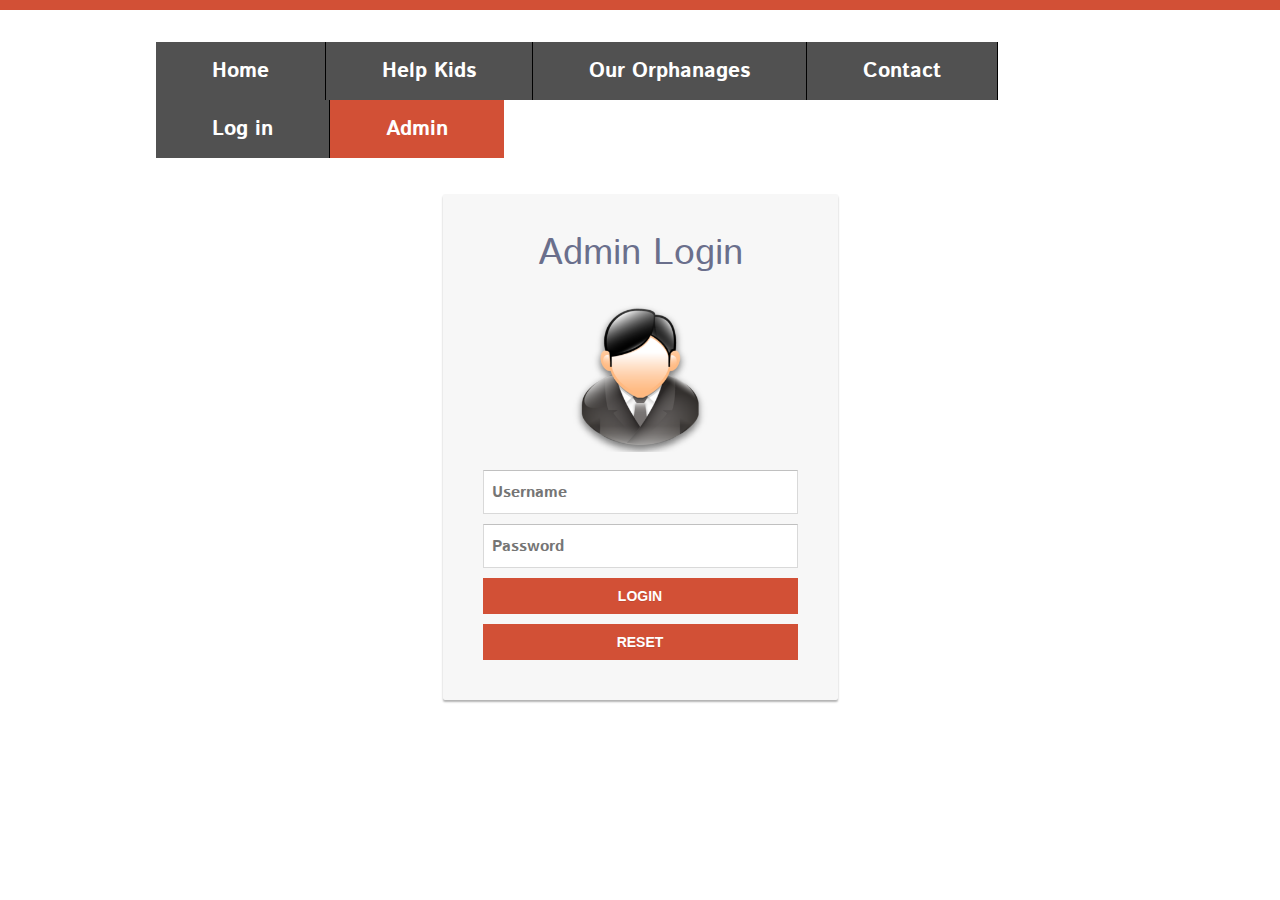
<file: orphanage/admin.html>
<!DOCTYPE html>
<html>
<head>
<title>Admin Login</title>
<meta name="viewport" content="width=device-width, initial-scale=1">
<meta http-equiv="Content-Type" content="text/html; charset=utf-8" />
<meta name="keywords" content="Orphans Care Responsive web template, Bootstrap Web Templates, Flat Web Templates, Andriod Compatible web template, 
Smartphone Compatible web template, free webdesigns for Nokia, Samsung, LG, SonyErricsson, Motorola web design" />
<script type="application/x-javascript"> addEventListener("load", function() { setTimeout(hideURLbar, 0); }, false); function hideURLbar(){ window.scrollTo(0,1); } </script>
<script src="js/jquery-1.11.0.min.js"></script>
<link href="css/bootstrap.css" rel='stylesheet' type='text/css' />
<link href='http://fonts.googleapis.com/css?family=Istok+Web:400,700,400italic,700italic' rel='stylesheet' type='text/css'>
<link rel="stylesheet" href="css/adminstyle.css">
<link rel="stylesheet" href="css/loginstyle.css">

<!--Custom-Theme-files-->
<link href="css/style.css" rel="stylesheet" type="text/css" media="all" />
<!--Custom-Theme-files-->
<!--Start-smoth-scrolling-->
		<script type="text/javascript" src="js/move-top.js"></script>
		<script type="text/javascript" src="js/easing.js"></script>	
		<script type="text/javascript">
			jQuery(document).ready(function($) {
				$(".scroll").click(function(event){		
					event.preventDefault();
					$('html,body').animate({scrollTop:$(this.hash).offset().top},1000);
				});
			});
		</script>
<!--end-smoth-scrolling-->
</head>
<body>
	<!--Header-Starts-Here-->
	<div class="header" id="home">
		<div class="container" style="width:78%">
			<span class="menu"> </span>
			<script>
					$( "span.menu" ).click(function() {
					  $( "ul.navig" ).slideToggle( "slow", function() {
					    // Animation complete.
					  });
					});
				</script>
			<div class="navigation">
				<ul class="navig">
					<li><a href="index.html">Home</a></li>
                 	<li><a href="helpkids.html">Help Kids</a></li>
					<li><a href="ourorphanages.html">Our Orphanages</a></li>
					<li><a href="contact.html">Contact</a></li>
                 	<li ><a href="login.html">Log in</a></li>
					<li class="active"><a href="admin.html">Admin</a></li>
				</ul>
			
			</div>
			<div class="clearfix"> </div>
		</div>
	</div>
	<!--Header-Ends-Here-->
<br><br>
    <div class="login-card" style="width: 395px;">
    <h1>Admin Login</h1><br>
	
	<center>
	<img src="images/admin1.png" height="150" width="150">
	</center>
	<br>
  <form method="get" action="admin.php">
    <input type="text" name="user" placeholder="Username" required \>
    <input type="password" name="pass" placeholder="Password" required \>
	
    <input type="submit"  class="login login-submit" style="background-color: #d25036;" value="LOGIN" \>
	 <input type="reset"  class="login login-submit" style="width:100%;background-color: #d25036;" value="RESET" \>
  </form>
    
  
</div>

    
    
    
    
  </body>
</html>
</file>
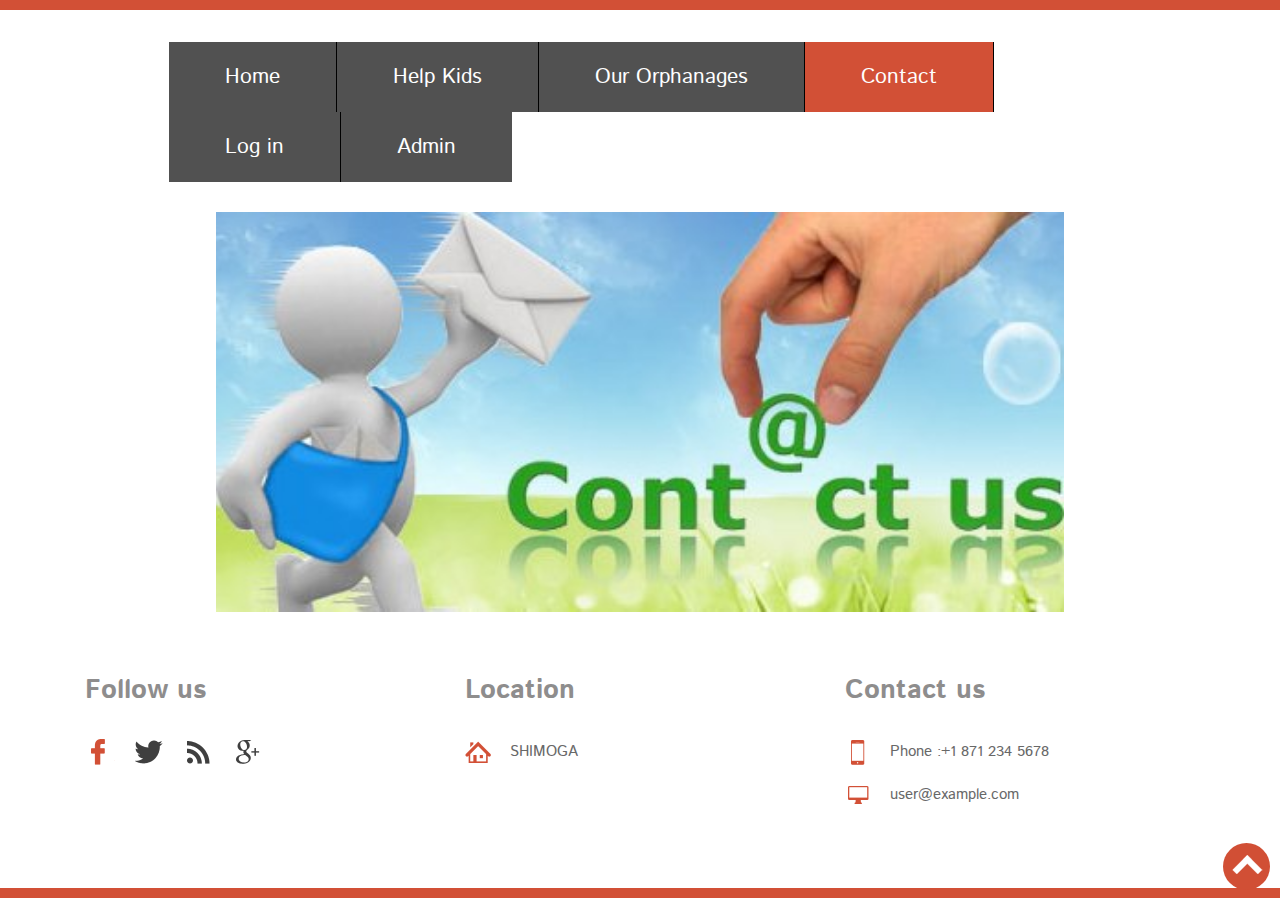
<file: orphanage/contact.html>
<!DOCTYPE html>
<html>
<head>
<title>Orphanages</title>
<meta name="viewport" content="width=device-width, initial-scale=1">
<meta http-equiv="Content-Type" content="text/html; charset=utf-8" />
<meta name="keywords" content="Orphans Care Responsive web template, Bootstrap Web Templates, Flat Web Templates, Andriod Compatible web template, 
Smartphone Compatible web template, free webdesigns for Nokia, Samsung, LG, SonyErricsson, Motorola web design" />
<script type="application/x-javascript"> addEventListener("load", function() { setTimeout(hideURLbar, 0); }, false); function hideURLbar(){ window.scrollTo(0,1); } </script>
<script src="js/jquery-1.11.0.min.js"></script>
<link href="css/bootstrap.css" rel='stylesheet' type='text/css' />
<link href='http://fonts.googleapis.com/css?family=Istok+Web:400,700,400italic,700italic' rel='stylesheet' type='text/css'>
<!--Custom-Theme-files-->
<link href="css/style.css" rel="stylesheet" type="text/css" media="all" />
<!--Custom-Theme-files-->
<!--Start-smoth-scrolling-->
		<script type="text/javascript" src="js/move-top.js"></script>
		<script type="text/javascript" src="js/easing.js"></script>	
		<script type="text/javascript">
			jQuery(document).ready(function($) {
				$(".scroll").click(function(event){		
					event.preventDefault();
					$('html,body').animate({scrollTop:$(this.hash).offset().top},1000);
				});
			});
		</script>
<!--end-smoth-scrolling-->
</head>
<body>
	<!--Header-Starts-Here-->
	<div class="header" id="home">
		<div class="container" style="width:76%">
			<span class="menu"> </span>
			<script>
					$( "span.menu" ).click(function() {
					  $( "ul.navig" ).slideToggle( "slow", function() {
					    // Animation complete.
					  });
					});
				</script>
			<div class="navigation">
				<ul class="navig">
					<li><a href="index.html">Home</a></li>
                 	<li><a href="helpkids.html">Help Kids</a></li>
					<li><a href="ourorphanages.html">Our Orphanages</a></li>
					<li class="active"><a href="contact.html">Contact</a></li>
                 	<li><a href="login.html">Log in</a></li>
					<li><a href="admin.html">Admin</a></li>
				</ul>
			</div>
			
			<img src="images/contact-us-website.jpg" style="width:90%;margin-top: 30px;"/><br>
			<div class="clearfix"> </div>
		</div>
	</div>
	<!--Header-Ends-Here-->

	<!--start-contact-->
	
	
	
	<!--end-contact-->
		<!--footer-Ends-Here-->
		<div class="footer" >
			<div class="container">
				<div class="footer-main">
					<div class="col-md-4 footer-left">
						<h3>Follow us</h3>
						<ul>
							<li><a href="#" class="active"><span class="fb"> </span></a></li>
							<li><a href="#"><span class="twit"> </span></a></li>
							<li><a href="#"><span class="c"> </span></a></li>
							<li><a href="#"><span class="g"> </span></a></li>
						</ul>
					</div>
					<div class="col-md-4 footer-right">
						<h3>Location</h3>
						<ul>
							<li><span class="ads"> </span><p>SHIMOGA</p></li>
						</ul>
					</div>
					<div class="col-md-4 footer-right">
						<h3>Contact us</h3>
						<ul>
							<li><span class="ph"> </span><p>Phone :+1 871 234 5678</p></li>
							<li><span class="mail"> </span><p><a href="mailto:example@email.com">user@example.com</a></p></li>
						</ul>
					</div>
					<div class="clearfix"></div>
				</div>
				
			</div>
			<a href="#home" id="toTop" class="scroll" style="display: block;"> <span id="toTopHover" style="opacity: 1;"> </span></a>
		</div>
		<!--footer-Ends-Here-->
</body>
</html>
</file>
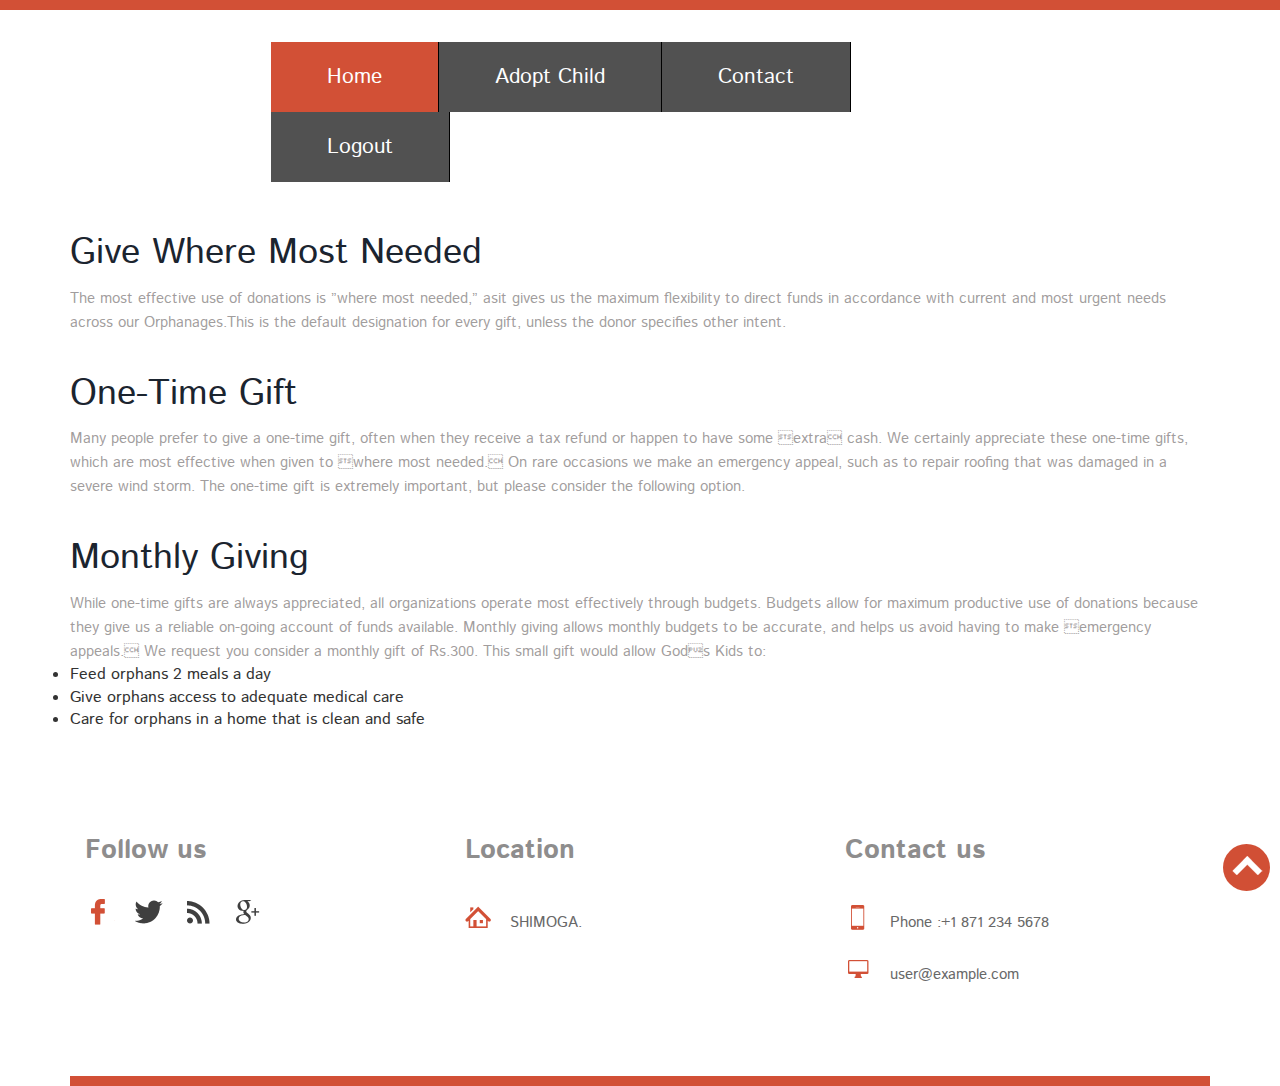
<file: orphanage/donate.html>
<!DOCTYPE html>
<html>
<head>
<title>Orphanage Helping</title>
<meta name="viewport" content="width=device-width, initial-scale=1">
<meta http-equiv="Content-Type" content="text/html; charset=utf-8" />
<meta name="keywords" content="Orphans Care Responsive web template, Bootstrap Web Templates, Flat Web Templates, Andriod Compatible web template, 
Smartphone Compatible web template, free webdesigns for Nokia, Samsung, LG, SonyErricsson, Motorola web design" />
<script type="application/x-javascript"> addEventListener("load", function() { setTimeout(hideURLbar, 0); }, false); function hideURLbar(){ window.scrollTo(0,1); } </script>
<script src="js/jquery-1.11.0.min.js"></script>
<link href="css/bootstrap.css" rel='stylesheet' type='text/css' />
<link href='http://fonts.googleapis.com/css?family=Istok+Web:400,700,400italic,700italic' rel='stylesheet' type='text/css'>
<!--Custom-Theme-files-->
<link href="css/style.css" rel="stylesheet" type="text/css" media="all" />
<!--Custom-Theme-files-->
<!--Start-smoth-scrolling-->
		<script type="text/javascript" src="js/move-top.js"></script>
		<script type="text/javascript" src="js/easing.js"></script>	
		<script type="text/javascript">
			jQuery(document).ready(function($) {
				$(".scroll").click(function(event){		
					event.preventDefault();
					$('html,body').animate({scrollTop:$(this.hash).offset().top},1000);
				});
			});
		</script>
<!--end-smoth-scrolling-->
</head>
<body>
	<!--Header-Starts-Here-->
	<div class="header" id="home">
		<div class="container" style="width:60%">
			<span class="menu"> </span>
			<script>
					$( "span.menu" ).click(function() {
					  $( "ul.navig" ).slideToggle( "slow", function() {
					    // Animation complete.
					  });
					});
				</script>
			<div class="navigation">
				<ul class="navig">
					<li class="active"><a href="index.html">Home</a></li>
                 	<li><a href="adopt.html">Adopt Child</a></li>
					<li><a href="#">Contact</a></li>
                 	<li><a href="login.html">Logout</a></li>
				</ul>
			
			</div>
			<div class="clearfix"> </div>
		</div>
	</div>
	<!--Header-Ends-Here-->
	<div class="blog">
		<div class="container">
			<div class="blog-main">
				<div class="blog-top">
					<div class="blog-left">
						<div class="blog-top-left">
							<hr width="100%" size="3" noshade="noshade" />
							<div class="footer-text">
							 <a href="gv.html"> <p> <h1> Give Where Most Needed </a> </p> 
							</div>
      <p class="style2">The most effective use of donations is &rdquo;where most needed,&rdquo; asit gives us the maximum flexibility to direct funds in accordance with current and most urgent needs across our Orphanages.This is the default designation for every gift, unless the donor specifies other intent. </p>
    <hr width="100%" size="3" noshade="noshade" />
	
	
	<div>
	 <a href="gv.html"> <h1> One-Time Gift </h1> </a> 
	 </div>
    <p class="style2">Many people prefer to give a one-time gift, often when they receive a tax refund or happen to have some extra cash. We certainly appreciate these one-time gifts, which are most effective when given to where most needed. On rare occasions we make an emergency appeal, such as to repair roofing that was damaged in a severe wind storm. The one-time gift is extremely important, but please consider the following option.  </p>
    <hr width="100%" size="3" noshade="noshade" />
	
	<div>
		<a href="gv.html"> <h1>Monthly Giving</h1> </a>
	</div>
    <p class="style2">While one-time gifts are always appreciated, all organizations operate most effectively through budgets. Budgets allow for maximum productive use of donations because they give us a reliable on-going account of funds available. Monthly giving allows monthly budgets to be accurate, and helps us avoid having to make emergency appeals. We request you consider a monthly gift of Rs.300. This small gift would allow Gods Kids to: </p>
	<li> Feed orphans 2 meals a day </li>
	<li> Give orphans access to adequate medical care </li>
	<li> Care for orphans in a home that is clean and safe</li>
    <hr width="100%" size="3" noshade="noshade" />
							</div>
	<!--end-blog-->
	<div class="footer"
			<div class="container">
				<div class="footer-main">
					<div class="col-md-4 footer-left">
						<h3>Follow us</h3>
						<ul>
							<li><a href="#" class="active"><span class="fb"> </span></a></li>
							<li><a href="#"><span class="twit"> </span></a></li>
							<li><a href="#"><span class="c"> </span></a></li>
							<li><a href="#"><span class="g"> </span></a></li>
						</ul>
					</div>
					<div class="col-md-4 footer-right">
						<h3>Location</h3>
						<ul>
							<li><span class="ads"> </span><p>SHIMOGA.</p></li>
						</ul>
					</div>
					<div class="col-md-4 footer-right">
						<h3>Contact us</h3>
						<ul>
							<li><span class="ph"> </span><p>Phone :+1 871 234 5678</p></li>
							<li><span class="mail"> </span><p><a href="mailto:example@email.com">user@example.com</a></p></li>
						</ul>
					</div>
					<div class="clearfix"></div>
				</div>
				<div class="footer-text">
					
				</div>
			</div>
			<a href="#home" id="toTop" class="scroll" style="display: block;"> <span id="toTopHover" style="opacity: 1;"> </span></a>
		</div>
</body>
</html>
</file>
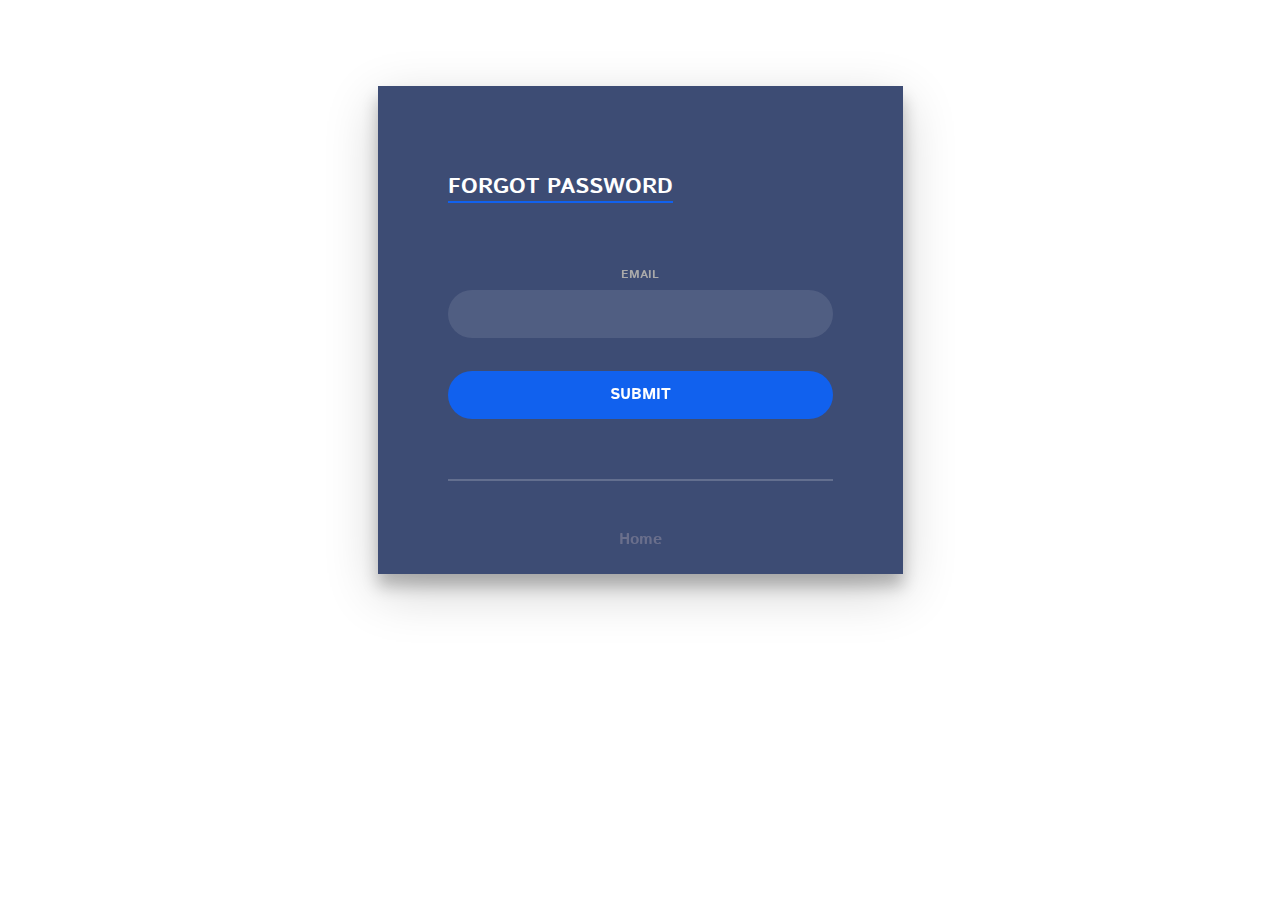
<file: orphanage/forgot.html>
<!DOCTYPE html>
<html>
<head>
<title>Orphananage Helping</title>
<meta name="viewport" content="width=device-width, initial-scale=1">
<meta http-equiv="Content-Type" content="text/html; charset=utf-8" />
<meta name="keywords" content="Orphans Care Responsive web template, Bootstrap Web Templates, Flat Web Templates, Andriod Compatible web template, 
Smartphone Compatible web template, free webdesigns for Nokia, Samsung, LG, SonyErricsson, Motorola web design" />
<script type="application/x-javascript"> addEventListener("load", function() { setTimeout(hideURLbar, 0); }, false); function hideURLbar(){ window.scrollTo(0,1); } </script>
<script src="js/jquery-1.11.0.min.js"></script>
<link href="css/bootstrap.css" rel='stylesheet' type='text/css' />
<link href='http://fonts.googleapis.com/css?family=Istok+Web:400,700,400italic,700italic' rel='stylesheet' type='text/css'>

<link rel="stylesheet" href="css/loginstyle.css">

<!--Custom-Theme-files-->
<link href="css/style.css" rel="stylesheet" type="text/css" media="all" />
<!--Custom-Theme-files-->
<!--Start-smoth-scrolling-->
		<script type="text/javascript" src="js/move-top.js"></script>
		<script type="text/javascript" src="js/easing.js"></script>	
		<script type="text/javascript">
			jQuery(document).ready(function($) {
				$(".scroll").click(function(event){		
					event.preventDefault();
					$('html,body').animate({scrollTop:$(this.hash).offset().top},1000);
				});
			});
		</script>
<!--end-smoth-scrolling-->
</head>
<body >
	<!--Header-Starts-Here-->
	
	<!--Header-Ends-Here-->
	<!--login-form-starts-Here--><br><br>
	<div class="login-wrap" style="min-height: 488px;margin-top:50px;"  >
	<div class="login-html" >
		<input id="tab-1" type="radio" name="tab" class="sign-in" checked><label for="tab-1" class="tab">Forgot Password</label>
		<input id="tab-2" type="radio" name="tab" class="sign-up"><label for="tab-2" class="tab">  </label>
		<div class="login-form">
			<div class="sign-in-htm">
			<br><br><br>
				<div class="group">
				<form action="forgot.php" method="post">
					<label for="email" class="label">Email</label>
					<input id="email" type="email" class="input"  name="email" required><br>
				</div>
				<div class="group">
					<input type="submit" class="button" value="Submit">
				</div>
				</form>
				
				<div class="hr"></div>
				<div class="foot-lnk">
					<a href="login.html">Home</a>
				</div>
			</div>
			
		</div>
	</div>
</div>
	
</body>
</html>
</file>
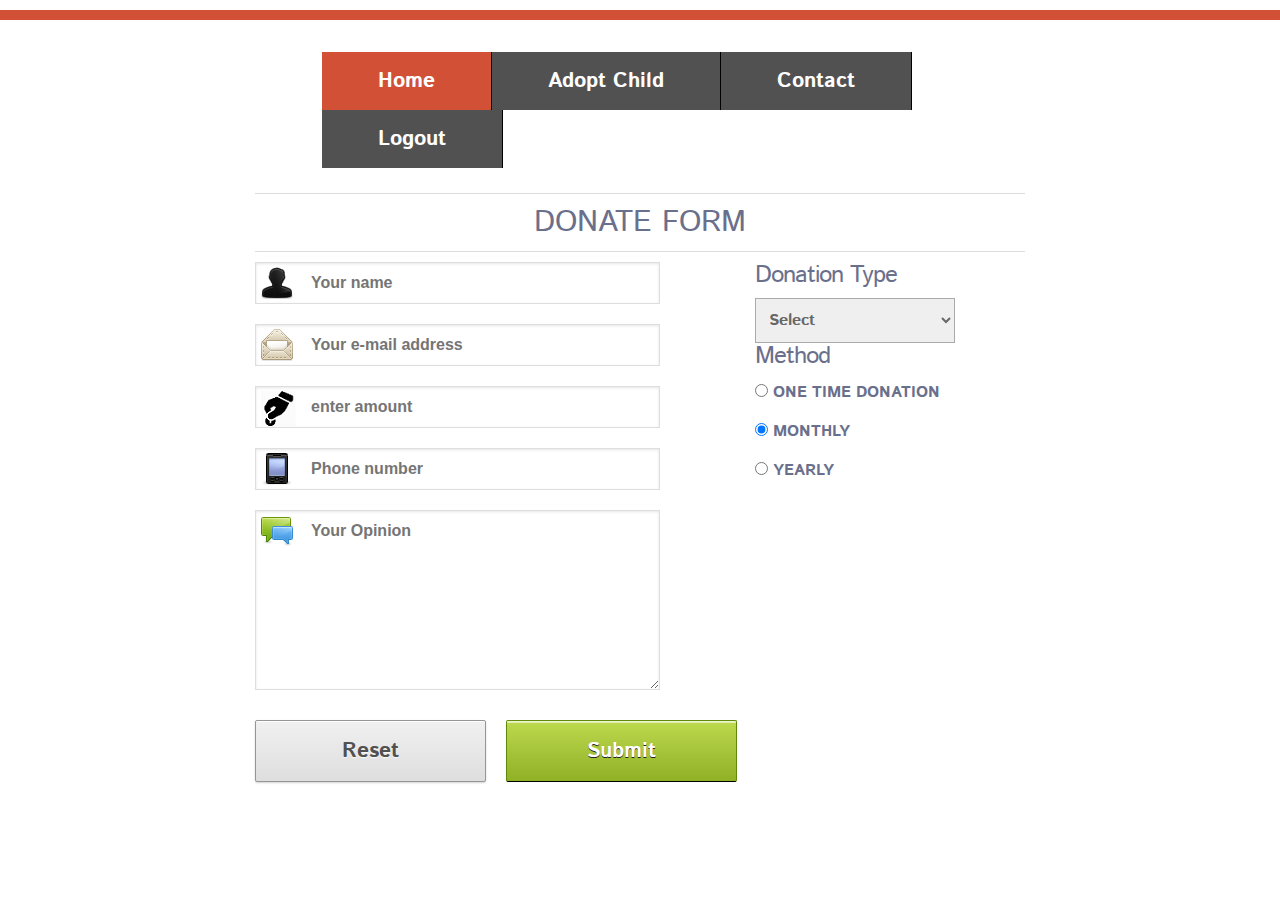
<file: orphanage/gv.html>
<!doctype html>
<html lang="en">
<head>
  <meta charset="utf-8">
  <meta name="viewport" content="width=device-width, initial-scale=1.0, maximum-scale=1.0">
  <title>orphanage</title>
  <meta name="author" content="Jake Rocheleau">
  <link rel="shortcut icon" href="index.html">
  <link rel="icon" href="index.html">
  <link rel="stylesheet" type="text/css" media="all" href="css/styledonate.css">
  <link rel="stylesheet" type="text/css" media="all" href="css/responsive.css">
  <!-- <script src="sample-registration-form-validation.js"></script> -->
  
  <script type="text/javascript"> 
/*  
function validate()
{
 var error="";
 

 var uname =document.getElementById( "name" );
 //var letters = /^[A-Za-z]+$/;  
  //if (!preg_match("/^[a-zA-Z ]*$/",$name)) 
  //if(!uname.value.match(letters)) 
 if( uname.value == "" )
 {
 
// $error = '<p class="errText">Please enter your full name </p>';
  // error = " Use only Alphabets. ";
  document.getElementById( "error_para" ).innerHTML = error;
  alert("Please fill in the 'Your Employee Name' box.");
  return false;
 }

 var uemail = document.getElementById( "email" );
 //if( uemail.value == "" || uemail.value.indexOf( "@" ) == -1 )
 var mailformat = /^\w+([\.-]?\w+)*@\w+([\.-]?\w+)*(\.\w{2,3})+$/;  
 
 if( !(uemail.value.match(mailformat)) || (uemail.value == ""))
 {
  //error = " You Have To Write Valid Email Address. ";
  document.getElementById( "error_para" ).innerHTML = error;
   alert("Please fill in the 'Valid Email' box.");
  return false;
 }
 
  var utel = document.getElementById( "tel" );
 
 var phoneNum = /^\(?([0-9]{3})\)?[-. ]?([0-9]{3})[-. ]?([0-9]{4})$/; 
 if(!(utel.value.match(phoneNum))) || (utel.value == ""))
 {
    document.getElementById( "error_para" ).innerHTML = error;
   alert("Please fill in the 'Valid Phone number' box.");
  return false;
 } 

 var password = document.getElementById( "password_of_user" );
 if( password.value == "" || password.value >= 8 )
 {
  error = " Password Must Be More Than Or Equal To 8 Digits. ";
  document.getElementById( "error_para" ).innerHTML = error;
  return false;
 }

 else
 {
  return true;
 }
}
*/
</script> 

<script type="application/x-javascript"> addEventListener("load", function() { setTimeout(hideURLbar, 0); }, false); function hideURLbar(){ window.scrollTo(0,1); } </script>
<script src="js/jquery-1.11.0.min.js"></script>
<link href="css/bootstrap.css" rel='stylesheet' type='text/css' />
<link href='http://fonts.googleapis.com/css?family=Istok+Web:400,700,400italic,700italic' rel='stylesheet' type='text/css'>

<link rel="stylesheet" href="css/loginstyle.css">

<!--Custom-Theme-files-->
<link href="css/style.css" rel="stylesheet" type="text/css" media="all" />
<!--Custom-Theme-files-->
<!--Start-smoth-scrolling-->
		<script type="text/javascript" src="js/move-top.js"></script>
		<script type="text/javascript" src="js/easing.js"></script>	
		<script type="text/javascript">
			jQuery(document).ready(function($) {
				$(".scroll").click(function(event){		
					event.preventDefault();
					$('html,body').animate({scrollTop:$(this.hash).offset().top},1000);
				});
			});
		</script>
<!--end-smoth-scrolling-->
</head>
<body>
	<!--Header-Starts-Here-->
	<div class="header" id="home">
		<div class="container" style="width:52%;margin-top:0px;">
			<span class="menu"> </span>
			<script>
					$( "span.menu" ).click(function() {
					  $( "ul.navig" ).slideToggle( "slow", function() {
					    // Animation complete.
					  });
					});
				</script>
			<div class="navigation">
				<ul class="navig">
					<li class="active"><a href="donate.html">Home</a></li>
                 	<li ><a href="adopt.html">Adopt Child</a></li>
					<li><a href="#">Contact</a></li>
                 	<li><a href="login.html">Logout</a></li>
				</ul>
			
			</div>
			<div class="clearfix"> </div>
		</div>
	</div>

	<section id="container">
		<h2>DONATE  FORM</h2>
		<form action="gv.php" name="hongkiat" id="hongkiat-form" method="post"  >
		<div id="wrapping" class="clearfix">
			<section id="aligned">
			<input type="text" name="name" id="name" placeholder="Your name" autocomplete="off" tabindex="1" class="txtinput" title="Invalid name : enter only characters" required pattern="[a-zA-Z .]+"               
               onchange="this.setCustomValidity(this.validity.patternMismatch ? this.title : '');" style="font-size: 1em;">
			
			<input type="email" name="email" id="email" placeholder="Your e-mail address" autocomplete="off" tabindex="2" class="txtinput" required style="font-size: 1em;">
		
			<input type="number" min=1 name="amount" id="amount" placeholder="enter amount" autocomplete="off" tabindex="3" class="txtinput" required style="font-size: 1em;">
		
			<input type="text" name="tel" id="telephone" placeholder="Phone number" tabindex="4" class="txtinput" title="Invalid phone number" pattern="(7|8|9)\d{9}" onchange="this.setCustomValidity(this.validity.patternMismatch ? this.title : '');"  required  style="font-size: 1em;">
		
			<textarea name="message" id="message" placeholder="Your Opinion" tabindex="5" class="txtblock" required style="font-size: 1em;"></textarea>
			</section>
			
			<section id="aside" class="clearfix">
				<section id="recipientcase">
				<h3>Donation Type</h3>
					<select id="donate" required name="donate" tabindex="6" class="selmenu" style="font-size: 1em;">
						<option value="" >Select </option>
  						<option >Help kids by Money</option>
  						<option >Tutorials</option>
  						<option >Health Check</option>
					</select>
				</section>
				
				<section id="prioritycase" >
					<h3>Method</h3>
					<span class="radiobadge">
						<input type="radio" id="low" name="priorirty" value="onetime">
						<label for="low" style="font-size: 1em;">ONE TIME DONATION</label>
					</span>
				
					<span class="radiobadge">
						<input type="radio" id="med" name="priorirty" value="monthly" checked="monthly">
						<label for="med" style="font-size: 1em;">MONTHLY</label>
					</span>
				
					<span class="radiobadge">
						<input type="radio" id="high" name="priorirty" value="yearly">
						<label for="high" style="font-size: 1em;">YEARLY</label>
					</span>
				</section>
			</section>
		</div>


		<section id="buttons">
			<input type="reset" name="reset" id="resetbtn" class="resetbtn" value="Reset" style="width:30%;">
			<input type="submit" name="submit" id="submitbtn" class="submitbtn" tabindex="7" value="Submit" style="width:30%;" >
			<br style="clear:both;">
		</section>
		</form>
		<p id="error_para" ></p>
		</section>

	
</body>
</html>
</file>
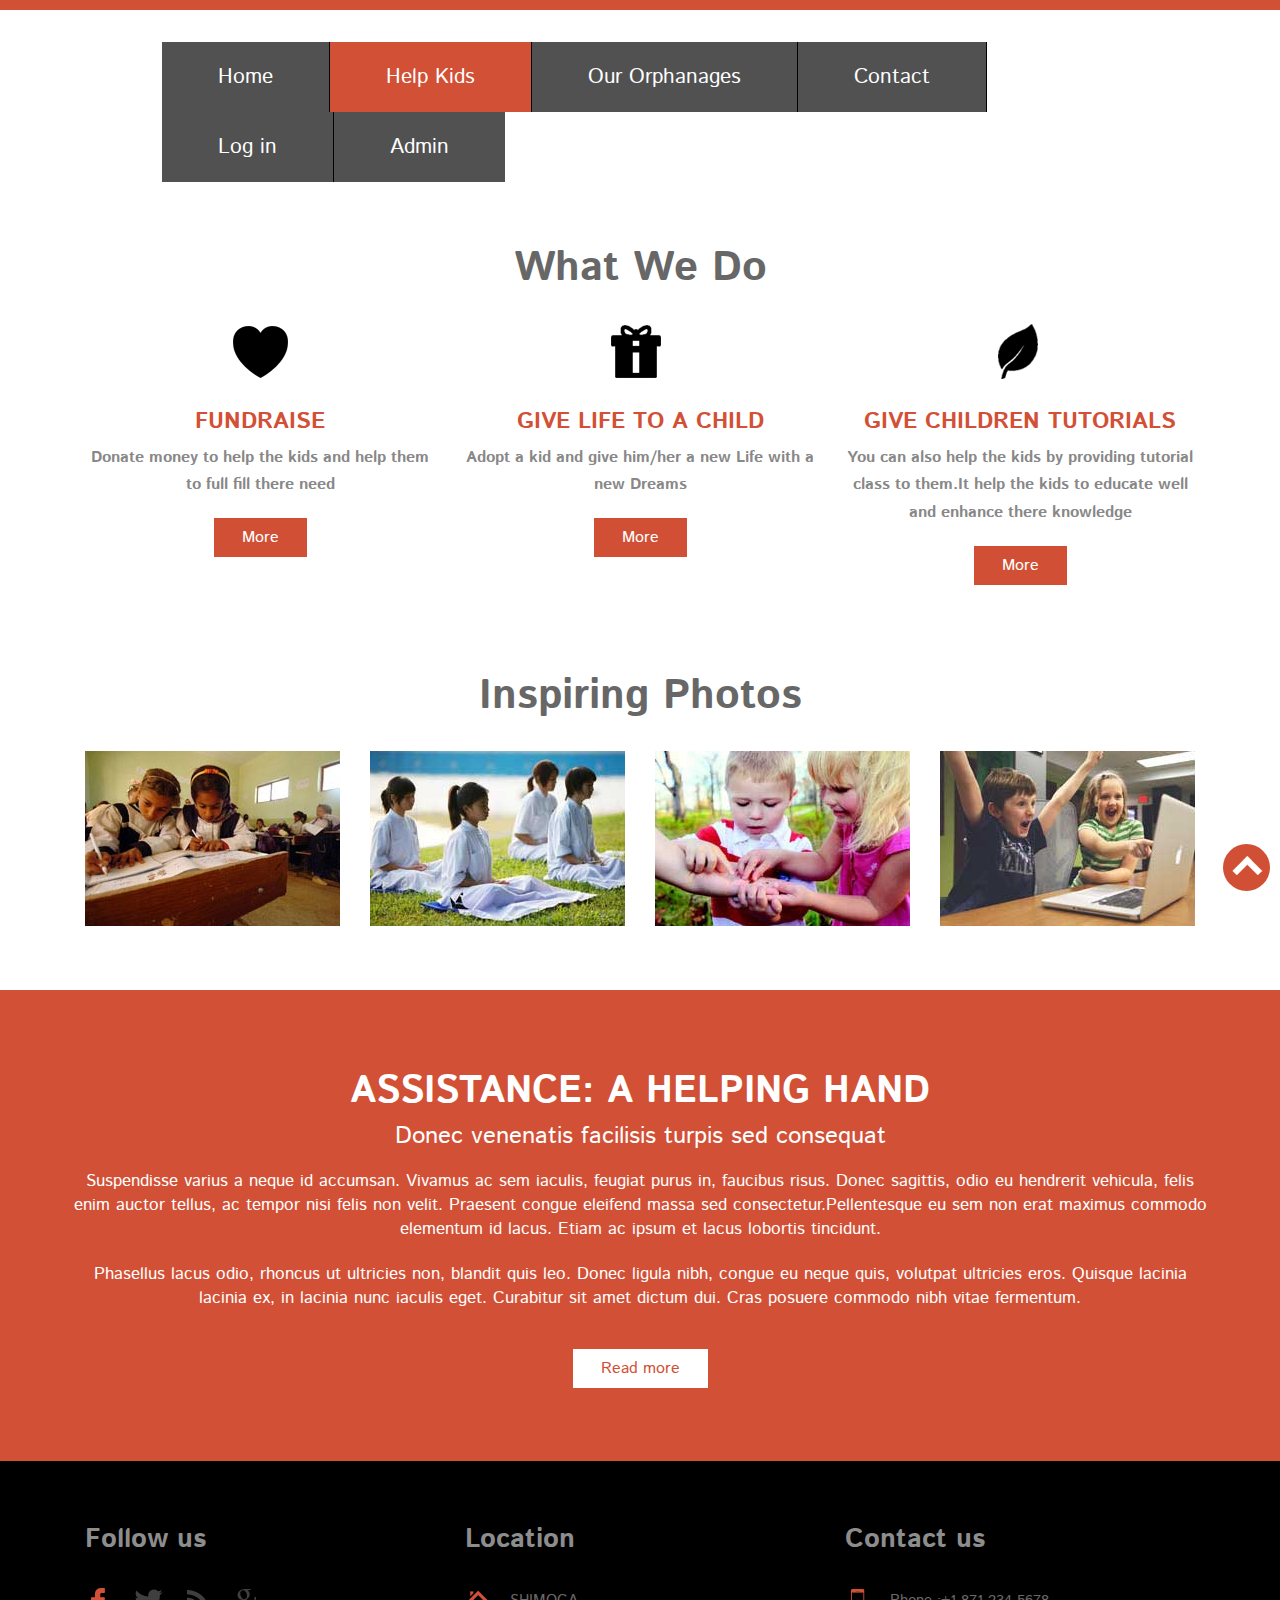
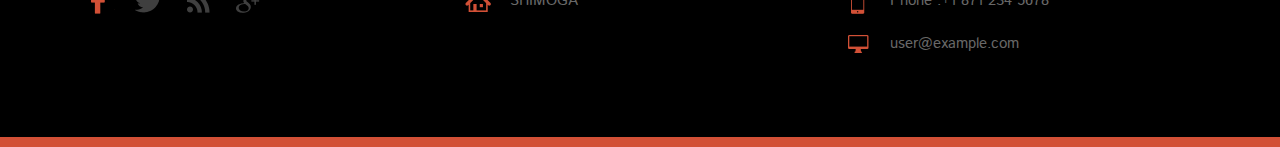
<file: orphanage/helpkids.html>
<!DOCTYPE html>
<html>
<head>
<title>Orphanage Helpings</title>
<meta name="viewport" content="width=device-width, initial-scale=1">
<meta http-equiv="Content-Type" content="text/html; charset=utf-8" />
<meta name="keywords" content="Orphans Care Responsive web template, Bootstrap Web Templates, Flat Web Templates, Andriod Compatible web template, 
Smartphone Compatible web template, free webdesigns for Nokia, Samsung, LG, SonyErricsson, Motorola web design" />

<script type="application/x-javascript"> addEventListener("load", function() { setTimeout(hideURLbar, 0); }, false); function hideURLbar(){ window.scrollTo(0,1); } </script>
<script src="js/jquery-1.11.0.min.js"></script>
<link href="css/bootstrap.css" rel='stylesheet' type='text/css' />
<link href='http://fonts.googleapis.com/css?family=Istok+Web:400,700,400italic,700italic' rel='stylesheet' type='text/css'>
<!--Custom-Theme-files-->
<link href="css/style.css" rel="stylesheet" type="text/css" media="all" />
<!--Custom-Theme-files-->
<!--Start-smoth-scrolling-->
		<script type="text/javascript" src="js/move-top.js"></script>
		<script type="text/javascript" src="js/easing.js"></script>	
		<script type="text/javascript">
			jQuery(document).ready(function($) {
				$(".scroll").click(function(event){		
					event.preventDefault();
					$('html,body').animate({scrollTop:$(this.hash).offset().top},1000);
				});
			});
		</script>
<!--end-smoth-scrolling-->
</head>
<body>
	<!--Header-Starts-Here-->
	<div class="header" id="home">
		<div class="container" style="width:77%">
			<span class="menu"> </span>
			<script>
					$( "span.menu" ).click(function() {
					  $( "ul.navig" ).slideToggle( "slow", function() {
					    // Animation complete.
					  });
					});
				</script>
			<div class="navigation">
				<ul class="navig">
					<li><a href="index.html">Home</a></li>
                 	<li class="active"><a href="helpkids.html">Help Kids</a></li>
					<li><a href="ourorphanages.html">Our Orphanages</a></li>
					<li><a href="contact.html">Contact</a></li>
                 	<li><a href="login.html">Log in</a></li>
					<li><a href="admin.html">Admin</a></li>
                	
				</ul>
			
			</div>
			<div class="clearfix"> </div>
		</div>
	</div>
	<!--Header-Ends-Here-->
	<!--what-starts-Here-->
	<div class="what">
		<div class="container">
			<div class="what-main">
				<h3>What We Do</h3>
				<div class="what-top">
					<div class="col-md-4 what-top-left">
						<span class="heart"> </span>
						<h4>FUNDRAISE</h4>
						<P>Donate money to help the kids and help them to full fill there need</P>
						<div class="w-btn">
							<a href="login.html">More</a>
						</div>
					</div>
					<div class="col-md-4 what-top-left">
						<span class="gift"> </span>
						<h4>GIVE LIFE TO A CHILD</h4>
						<P>	Adopt a kid and give him/her a new Life with a new Dreams</P>
						<div class="w-btn">
							<a href="login.html">More</a>
						</div>
					</div>
					<div class="col-md-4 what-top-left">
						<span class="leaf"> </span>
						<h4>GIVE CHILDREN TUTORIALS</h4>
						<P>You can also help the kids by providing tutorial class to them.It help the kids to educate well and enhance there knowledge</P>
						<div class="w-btn">
							<a href="login.html">More</a>
						</div>
					</div>
					<div class="clearfix"></div>
				</div>
			</div>
		</div>
	</div>
	<!--what-Ends-Here-->
	<!--inspiring-starts-Here-->
	<div class="inspiring">
		<div class="container">
			<div class="inspire">
				<h3>Inspiring Photos</h3>
				<div class="inspire-top">
					<div class="col-md-3 inspire-left">
						<img src="images/i-1.jpg" alt="">
					</div>
					<div class="col-md-3 inspire-left">
						<img src="images/i-2.jpg" alt="">
					</div>
					<div class="col-md-3 inspire-left">
						<img src="images/i-3.jpg" alt="">
					</div>
					<div class="col-md-3 inspire-left">
						<img src="images/i-4.jpg" alt="">
					</div>
					<div class="clearfix"></div>
				</div>
			</div>
		</div>
	</div>
	<!--inspiring-Ends-Here-->
	<!--assist-starts-Here-->
	<div class="assist">
		<div class="container">
			<div class="assist-main">
				<h3>ASSISTANCE: A HELPING HAND</h3>
				<h4>Donec venenatis facilisis turpis sed consequat</h4>
				<p>Suspendisse varius a neque id accumsan. Vivamus ac sem iaculis, feugiat purus in, faucibus risus. Donec sagittis, odio eu hendrerit vehicula, felis enim auctor tellus, ac tempor nisi felis non velit. Praesent congue eleifend massa sed consectetur.Pellentesque eu sem non erat maximus commodo elementum id lacus. Etiam ac ipsum et lacus lobortis tincidunt. </p>
				<p>Phasellus lacus odio, rhoncus ut ultricies non, blandit quis leo. Donec ligula nibh, congue eu neque quis, volutpat ultricies eros. Quisque lacinia lacinia ex, in lacinia nunc iaculis eget. Curabitur sit amet dictum dui. Cras posuere commodo nibh vitae fermentum.</p>
				<div class="a-btn">
					<a href="#">Read more</a>
				</div>
			</div>
		</div>
	</div>
	<!--assist-Ends-Here-->
		<!--footer-Ends-Here-->
		<div class="footer" style="background-color:#000;">
			<div class="container">
				<div class="footer-main">
					<div class="col-md-4 footer-left">
						<h3>Follow us</h3>
						<ul>
							<li><a href="#" class="active"><span class="fb"> </span></a></li>
							<li><a href="#"><span class="twit"> </span></a></li>
							<li><a href="#"><span class="c"> </span></a></li>
							<li><a href="#"><span class="g"> </span></a></li>
						</ul>
					</div>
					<div class="col-md-4 footer-right">
						<h3>Location</h3>
						<ul>
							<li><span class="ads"> </span><p>SHIMOGA</p></li>
						</ul>
					</div>
					<div class="col-md-4 footer-right">
						<h3>Contact us</h3>
						<ul>
							<li><span class="ph"> </span><p>Phone :+1 871 234 5678</p></li>
							<li><span class="mail"> </span><p><a href="mailto:example@email.com">user@example.com</a></p></li>
						</ul>
					</div>
					<div class="clearfix"></div>
				</div>
				</div>
			<a href="#home" id="toTop" class="scroll" style="display: block;"> <span id="toTopHover" style="opacity: 1;"> </span></a>
		</div>
		<!--footer-Ends-Here-->
</body>
</html>
</file>
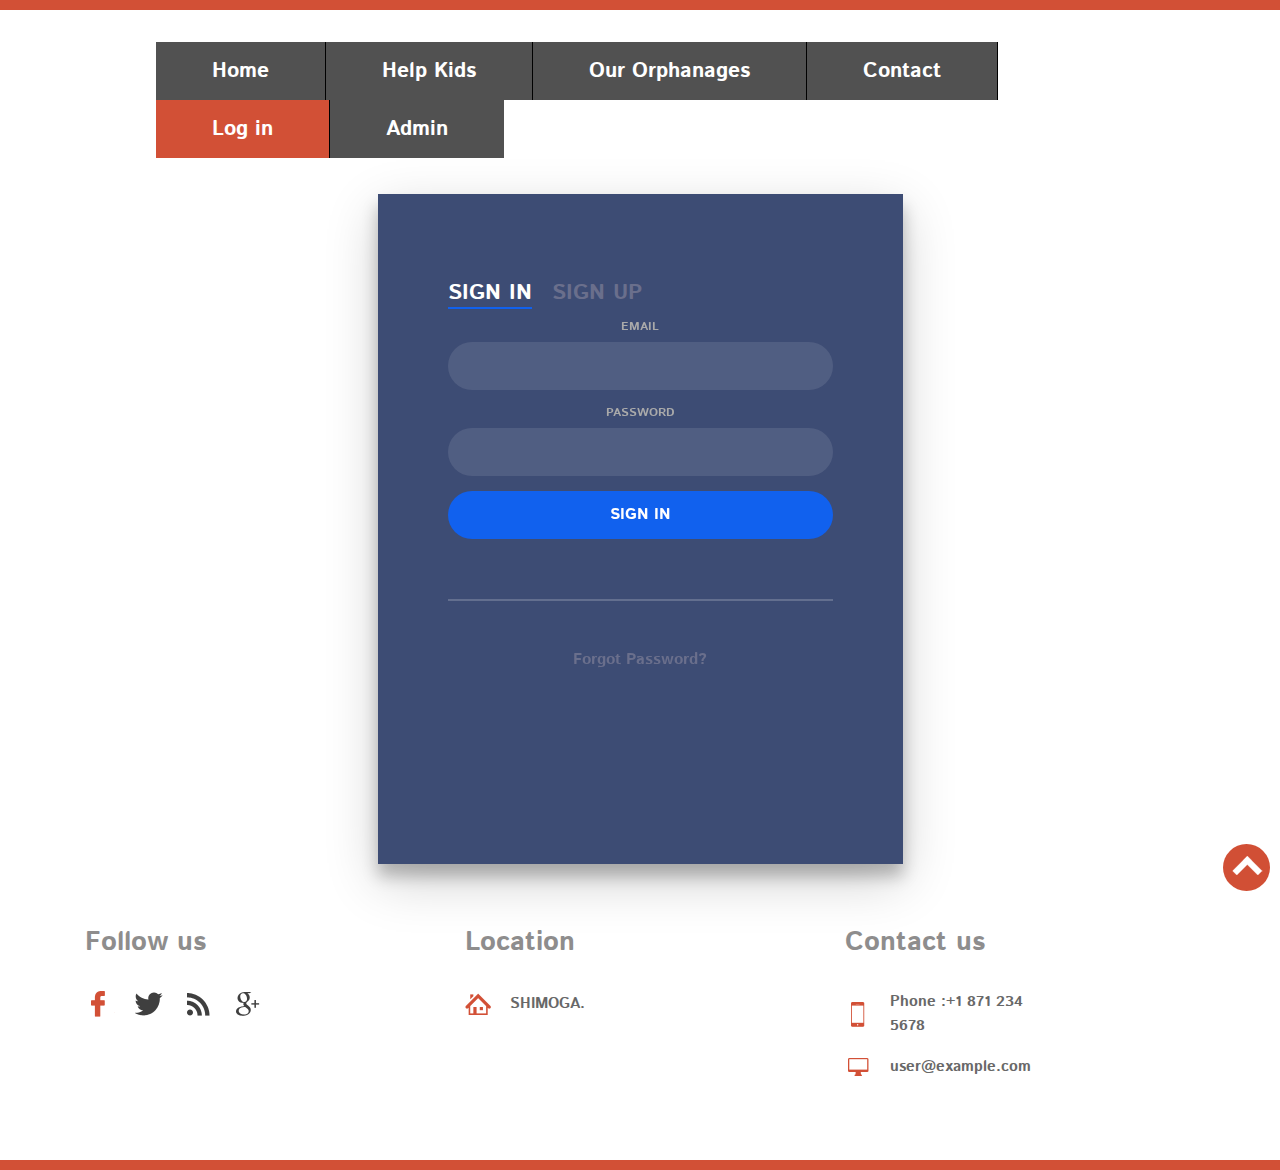
<file: orphanage/login.html>
<!DOCTYPE html>
<html>
<head>
<title>Orphananage Helping</title>
<meta name="viewport" content="width=device-width, initial-scale=1">
<meta http-equiv="Content-Type" content="text/html; charset=utf-8" />
<meta name="keywords" content="Orphans Care Responsive web template, Bootstrap Web Templates, Flat Web Templates, Andriod Compatible web template, 
Smartphone Compatible web template, free webdesigns for Nokia, Samsung, LG, SonyErricsson, Motorola web design" />
<script type="application/x-javascript"> addEventListener("load", function() { setTimeout(hideURLbar, 0); }, false); function hideURLbar(){ window.scrollTo(0,1); } </script>
<script src="js/jquery-1.11.0.min.js"></script>
<link href="css/bootstrap.css" rel='stylesheet' type='text/css' />
<link href='http://fonts.googleapis.com/css?family=Istok+Web:400,700,400italic,700italic' rel='stylesheet' type='text/css'>

<link rel="stylesheet" href="css/loginstyle.css">

<!--Custom-Theme-files-->
<link href="css/style.css" rel="stylesheet" type="text/css" media="all" />
<!--Custom-Theme-files-->
<!--Start-smoth-scrolling-->
		<script type="text/javascript" src="js/move-top.js"></script>
		<script type="text/javascript" src="js/easing.js"></script>	
		<script type="text/javascript">
			jQuery(document).ready(function($) {
				$(".scroll").click(function(event){		
					event.preventDefault();
					$('html,body').animate({scrollTop:$(this.hash).offset().top},1000);
				});
			});
		</script>
<!--end-smoth-scrolling-->
</head>
<body>
	<!--Header-Starts-Here-->
	<div class="header" id="home">
		<div class="container" style="width:78%">
			<span class="menu"> </span>
			<script>
					$( "span.menu" ).click(function() {
					  $( "ul.navig" ).slideToggle( "slow", function() {
					    // Animation complete.
					  });
					});
				</script>
			<div class="navigation">
				<ul class="navig">
					<li><a href="index.html">Home</a></li>
                 	<li><a href="helpkids.html">Help Kids</a></li>
					<li><a href="ourorphanages.html">Our Orphanages</a></li>
					<li><a href="contact.html">Contact</a></li>
                 	<li class="active"><a href="login.html">Log in</a></li>
					<li><a href="admin.html">Admin</a></li>
				</ul>
			
			</div>
			<div class="clearfix"> </div>
		</div>
	</div>
	<!--Header-Ends-Here-->
	<!--login-form-starts-Here--><br><br>
	<div class="login-wrap">
	<div class="login-html">
		<input id="tab-1" type="radio" name="tab" class="sign-in" checked><label for="tab-1" class="tab">Sign In</label>
		<input id="tab-2" type="radio" name="tab" class="sign-up"><label for="tab-2" class="tab">Sign Up</label>
		<div class="login-form">
			<div class="sign-in-htm">
				<div class="group">
				<form action="login.php" method="post">
					<label for="email" class="label">Email</label>
					<input id="email" type="text" class="input"  name="email">
				</div>
				<div class="group">
					<label for="pass" class="label">Password</label>
					<input id="pass" type="password" class="input" data-type="password" name="pass">
				</div>
				<div class="group">
					<input type="submit" class="button" value="Sign In">
				</div>
				</form>
				
				<div class="hr"></div>
				<div class="foot-lnk">
					<a href="forgot.html">Forgot Password?</a>
				</div>
			</div>
			<div class="sign-up-htm">
			<form action="signup.php" method="post">
			<br><br><br>
				<div class="group">
					<label for="pass" class="label">Email Address</label>
					<input id="pass" type="text" class="input" name="email">
				</div>
				<div class="group">
					<label for="pass" class="label">Password</label>
					<input id="pass" type="password" class="input" data-type="password" name="pass">
				</div>
				<div class="group">
					<label for="pass" class="label">Confirm Password</label>
					<input id="pass" type="password" class="input" data-type="password" name="rpass">
				</div>
				
				<div class="group">
					<input type="submit" class="button" value="Sign Up">
				</div>
				</form>
				<div class="hr"></div>
				<div class="foot-lnk">
					<label for="tab-1"><a href="login.html">Already Member? Login here</a>
				</div>
			</div>
		</div>
	</div>
</div>
	<!--login-form-Ends-Here-->
		<!--footer-Ends-Here-->
		<div class="footer" >
			<div class="container">
				<div class="footer-main">
					<div class="col-md-4 footer-left">
						<h3>Follow us</h3>
						<ul>
							<li><a href="#" class="active"><span class="fb"> </span></a></li>
							<li><a href="#"><span class="twit"> </span></a></li>
							<li><a href="#"><span class="c"> </span></a></li>
							<li><a href="#"><span class="g"> </span></a></li>
						</ul>
					</div>
					<div class="col-md-4 footer-right">
						<h3>Location</h3>
						<ul>
							<li><span class="ads"> </span><p>SHIMOGA.</p></li>
						</ul>
					</div>
					<div class="col-md-4 footer-right">
						<h3>Contact us</h3>
						<ul>
							<li><span class="ph"> </span><p>Phone :+1 871 234 5678</p></li>
							<li><span class="mail"> </span><p><a href="mailto:example@email.com">user@example.com</a></p></li>
						</ul>
					</div>
					<div class="clearfix"></div>
				</div>
				
			</div>
			<a href="#home" id="toTop" class="scroll" style="display: block;"> <span id="toTopHover" style="opacity: 1;"> </span></a>
		</div>
		<!--footer-Ends-Here-->
		
		<!-- javascript for login -->
		
		<script type="text/javascript">
			function ValidateUser() {
			var pword= new RegExp (/^[a-zA-Z0-9]{4,100}$/)
			if (pword.test(password)) { 
			return true
			}
			else {
				alert("Incorrect Password or Username")
				}
			var email= new RegExp (/^[A-Za-z0-9_.]{2,100}+@[A-Za-z0-9.-]{2,100}+\.[A-Za-z]{2,100}$/)
			if (email.test(EmailAddress)) {
		return true
			}
			else {
			alert("Incorrect Password or Username")
					}
			}
</script>

</body>
</html>
</file>
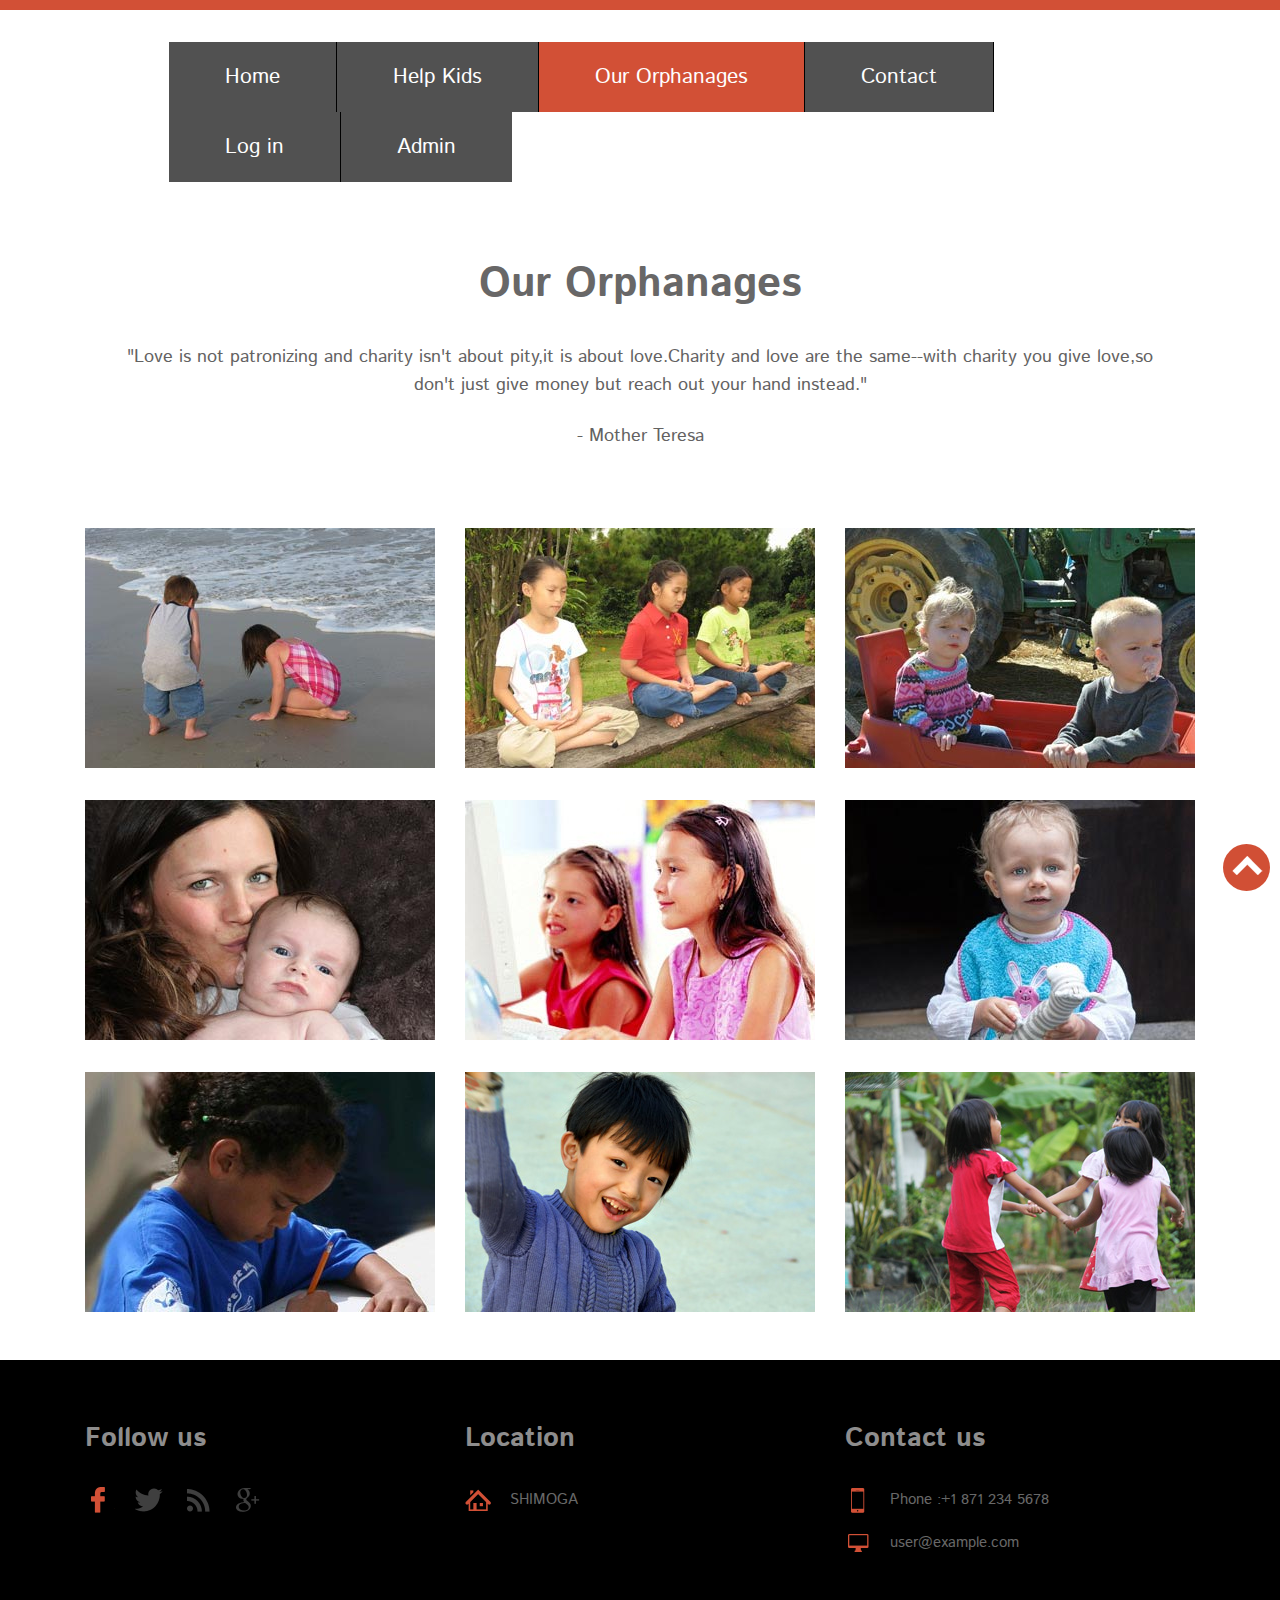
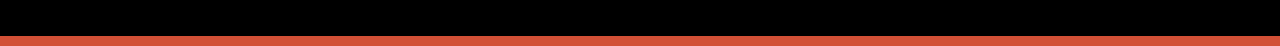
<file: orphanage/ourorphanages.html>
<!--A Design by W3layouts
Author: W3layout
Author URL: http://w3layouts.com
License: Creative Commons Attribution 3.0 Unported
License URL: http://creativecommons.org/licenses/by/3.0/
-->
<!DOCTYPE html>
<html>
<head>
<title>Orphananage Helping</title>
<meta name="viewport" content="width=device-width, initial-scale=1">
<meta http-equiv="Content-Type" content="text/html; charset=utf-8" />
<meta name="keywords" content="Orphans Care Responsive web template, Bootstrap Web Templates, Flat Web Templates, Andriod Compatible web template, 
Smartphone Compatible web template, free webdesigns for Nokia, Samsung, LG, SonyErricsson, Motorola web design" />
<script type="application/x-javascript"> addEventListener("load", function() { setTimeout(hideURLbar, 0); }, false); function hideURLbar(){ window.scrollTo(0,1); } </script>
<script src="js/jquery-1.11.0.min.js"></script>
<link href="css/bootstrap.css" rel='stylesheet' type='text/css' />
<link href='http://fonts.googleapis.com/css?family=Istok+Web:400,700,400italic,700italic' rel='stylesheet' type='text/css'>
<!--Custom-Theme-files-->
<link href="css/style.css" rel="stylesheet" type="text/css" media="all" />
<!--Custom-Theme-files-->
<!--Start-smoth-scrolling-->
		<script type="text/javascript" src="js/move-top.js"></script>
		<script type="text/javascript" src="js/easing.js"></script>	
		<script type="text/javascript">
			jQuery(document).ready(function($) {
				$(".scroll").click(function(event){		
					event.preventDefault();
					$('html,body').animate({scrollTop:$(this.hash).offset().top},1000);
				});
			});
		</script>
<!--end-smoth-scrolling-->
</head>
<body>
	<!--Header-Starts-Here-->
	<div class="header" id="home">
		<div class="container" style="width:76%">
			<span class="menu"> </span>
			<script>
					$( "span.menu" ).click(function() {
					  $( "ul.navig" ).slideToggle( "slow", function() {
					    // Animation complete.
					  });
					});
				</script>
			<div class="navigation">
				<ul class="navig">
					<li><a href="index.html">Home</a></li>
                 	<li > <a href="helpkids.html">Help Kids</a></li>
					<li class="active"> <a href="ourorphanages.html">Our Orphanages</a></li>
					<li><a href="contact.html">Contact</a></li>
                 	<li><a href="login.html">Log in</a></li>
					<li><a href="admin.html">Admin</a></li>
                	
				</ul>
			
			</div>
			<div class="clearfix"> </div>
		</div>
	</div>
	<!--Header-Ends-Here-->
	<!--gallery-Ends-Here-->
	
		
		<div class="products">
		<div class="container">	
			<div class="products-top">		
				<h3>Our Orphanages</h3><br>
				<p>"Love is not patronizing and charity isn't about pity,it is about love.Charity and love are the same--with charity you give love,so don't just give money but reach out your hand instead."</p>
				&nbsp; &nbsp; &nbsp; &nbsp; &nbsp; &nbsp; &nbsp; &nbsp; &nbsp; &nbsp; &nbsp; &nbsp; &nbsp; &nbsp; &nbsp; &nbsp; &nbsp; &nbsp; &nbsp; &nbsp; &nbsp; &nbsp; &nbsp; &nbsp; &nbsp; &nbsp; &nbsp; &nbsp; &nbsp; <p> - Mother Teresa </p>
				<p>&nbsp;</p>
			</div>
			<div class="products-bottom">
			  <div class="col-md-4">
					<div class="view view-tenth">
					      <a href="srisaitrust.html">
						   <div class="inner_content clearfix">
							<div class="product_image">
								<img src="images/g1.jpg" class="img-responsive of-my" alt=""/>
								<div class="mask" >
			                        <h4>SRI SAI CHARITABLE TRUST</h4>
			                        <p>Its an Orphanage,located at shimoga.</p>
			                    </div>
			                  	</div>
			                 </div>
				            </a> 
				       </div>
					  </div>  
					  <div class="col-md-4">
					<div class="view view-tenth">
					      <a href="padmashreetrust.html">
						   <div class="inner_content clearfix">
							<div class="product_image">
								<img src="images/g2.jpg" class="img-responsive of-my" alt=""/>
								<div class="mask" >
			                       <h4>PADMASHREE CHARITABLE TRUST</h4>
			                        <p>Its an Orphanage,located at shimoga.</p>
			                    </div>
			                  	</div>
			                 </div>
				            </a> 
				       </div>
					  </div>  
					  <div class="col-md-4">
					<div class="view view-tenth">
					      <a href="srisaitrust.html">
						   <div class="inner_content clearfix">
							<div class="product_image">
								<img src="images/g3.jpg" class="img-responsive of-my" alt=""/>
								<div class="mask" >
			                        <h4>SRI SAI CHARITABLE TRUST</h4>
			                        <p>Its an Orphanage,located at shimoga.</p>
			                    </div>
			                  	</div>
			                 </div>
				            </a> 
				       </div>
					  </div>  
					  
				<div class="clearfix"> </div>	
		</div>
		
		<div class="products-bottom">
			  <div class="col-md-4">
					<div class="view view-tenth">
					      <a href="padmashreetrust.html">
						   <div class="inner_content clearfix">
							<div class="product_image">
								<img src="images/g4.jpg" class="img-responsive of-my" alt=""/>
								<div class="mask" >
			                       <h4>PADMASHREE CHARITABLE TRUST</h4>
			                        <p>Its an Orphanage,located at shimoga.</p>
			                    </div>
			                  	</div>
			                 </div>
				            </a> 
				       </div>
					  </div>  
					  <div class="col-md-4">
					<div class="view view-tenth">
					      <a href="srisaitrust.html">
						   <div class="inner_content clearfix">
							<div class="product_image">
								<img src="images/g5.jpg" class="img-responsive of-my" alt=""/>
								<div class="mask" >
			                        <h4>SRI SAI CHARITABLE TRUST</h4>
			                        <p>Its an Orphanage,located at shimoga.</p>
			                    </div>
			                  	</div>
			                 </div>
				            </a> 
				       </div>
					  </div>  
					  <div class="col-md-4">
					<div class="view view-tenth">
					      <a href="padmashreetrust.html">
						   <div class="inner_content clearfix">
							<div class="product_image">
								<img src="images/g6.jpg" class="img-responsive of-my" alt=""/>
								<div class="mask" >
			                        <h4>PADMASHREE CHARITABLE TRUST</h4>
			                        <p>Its an Orphanage,located at shimoga.</p>
			                    </div>
			                  	</div>
			                 </div>
				            </a> 
				       </div>
					  </div>  
					  
				<div class="clearfix"> </div>	
		</div>
		<div class="products-bottom">
			  <div class="col-md-4">
					<div class="view view-tenth">
					      <a href="srisaitrust.html">
						   <div class="inner_content clearfix">
							<div class="product_image">
								<img src="images/g7.jpg" class="img-responsive of-my" alt=""/>
								<div class="mask" >
			                        <h4>SRI SAI CHARITABLE TRUST</h4>
			                        <p>Its an Orphanage,located at shimoga.</p>
			                    </div>
			                  	</div>
			                 </div>
				            </a> 
				       </div>
					  </div>  
					  <div class="col-md-4">
					<div class="view view-tenth">
					      <a href="padmashreetrust.html">
						   <div class="inner_content clearfix">
							<div class="product_image">
								<img src="images/g8.jpg" class="img-responsive of-my" alt=""/>
								<div class="mask" >
			                        <h4>PADMASHREE CHARITABLE TRUST</h4>
			                        <p>Its an Orphanage,located at shimoga.</p>
			                    </div>
			                  	</div>
			                 </div>
				            </a> 
				       </div>
					  </div>  
					  <div class="col-md-4">
					<div class="view view-tenth">
					      <a href="srisaitrust.html">
						   <div class="inner_content clearfix">
							<div class="product_image">
								<img src="images/g9.jpg" class="img-responsive of-my" alt=""/>
								<div class="mask" >
			                        <h4>SRI SAI CHARITABLE TRUST</h4>
			                        <p>Its an Orphanage,located at shimoga.</p>
			                    </div>
			                  	</div>
			                 </div>
				            </a> 
				       </div>
					  </div>  
					  
				<div class="clearfix"> </div>	
		</div>
		</div>	
	</div>
				
		<div class="footer" style="background-color:#000;"  >
			<div class="container">
				<div class="footer-main">
					<div class="col-md-4 footer-left">
						<h3>Follow us</h3>
						<ul>
							<li><a href="#" class="active"><span class="fb"> </span></a></li>
							<li><a href="#"><span class="twit"> </span></a></li>
							<li><a href="#"><span class="c"> </span></a></li>
							<li><a href="#"><span class="g"> </span></a></li>
						</ul>
					</div>
					<div class="col-md-4 footer-right">
						<h3>Location</h3>
						<ul>
							<li><span class="ads"> </span><p>SHIMOGA</p></li>
						</ul>
					</div>
					<div class="col-md-4 footer-right">
						<h3>Contact us</h3>
						<ul>
							<li><span class="ph"> </span><p>Phone :+1 871 234 5678</p></li>
							<li><span class="mail"> </span><p><a href="mailto:example@email.com">user@example.com</a></p></li>
						</ul>
					</div>
					<div class="clearfix"></div>
				</div>
				
			</div>
			
			<a href="#home" id="toTop" class="scroll" style="display: block;"> <span id="toTopHover" style="opacity: 1;"> </span></a>
		</div>
		
</body>
</html>
</file>
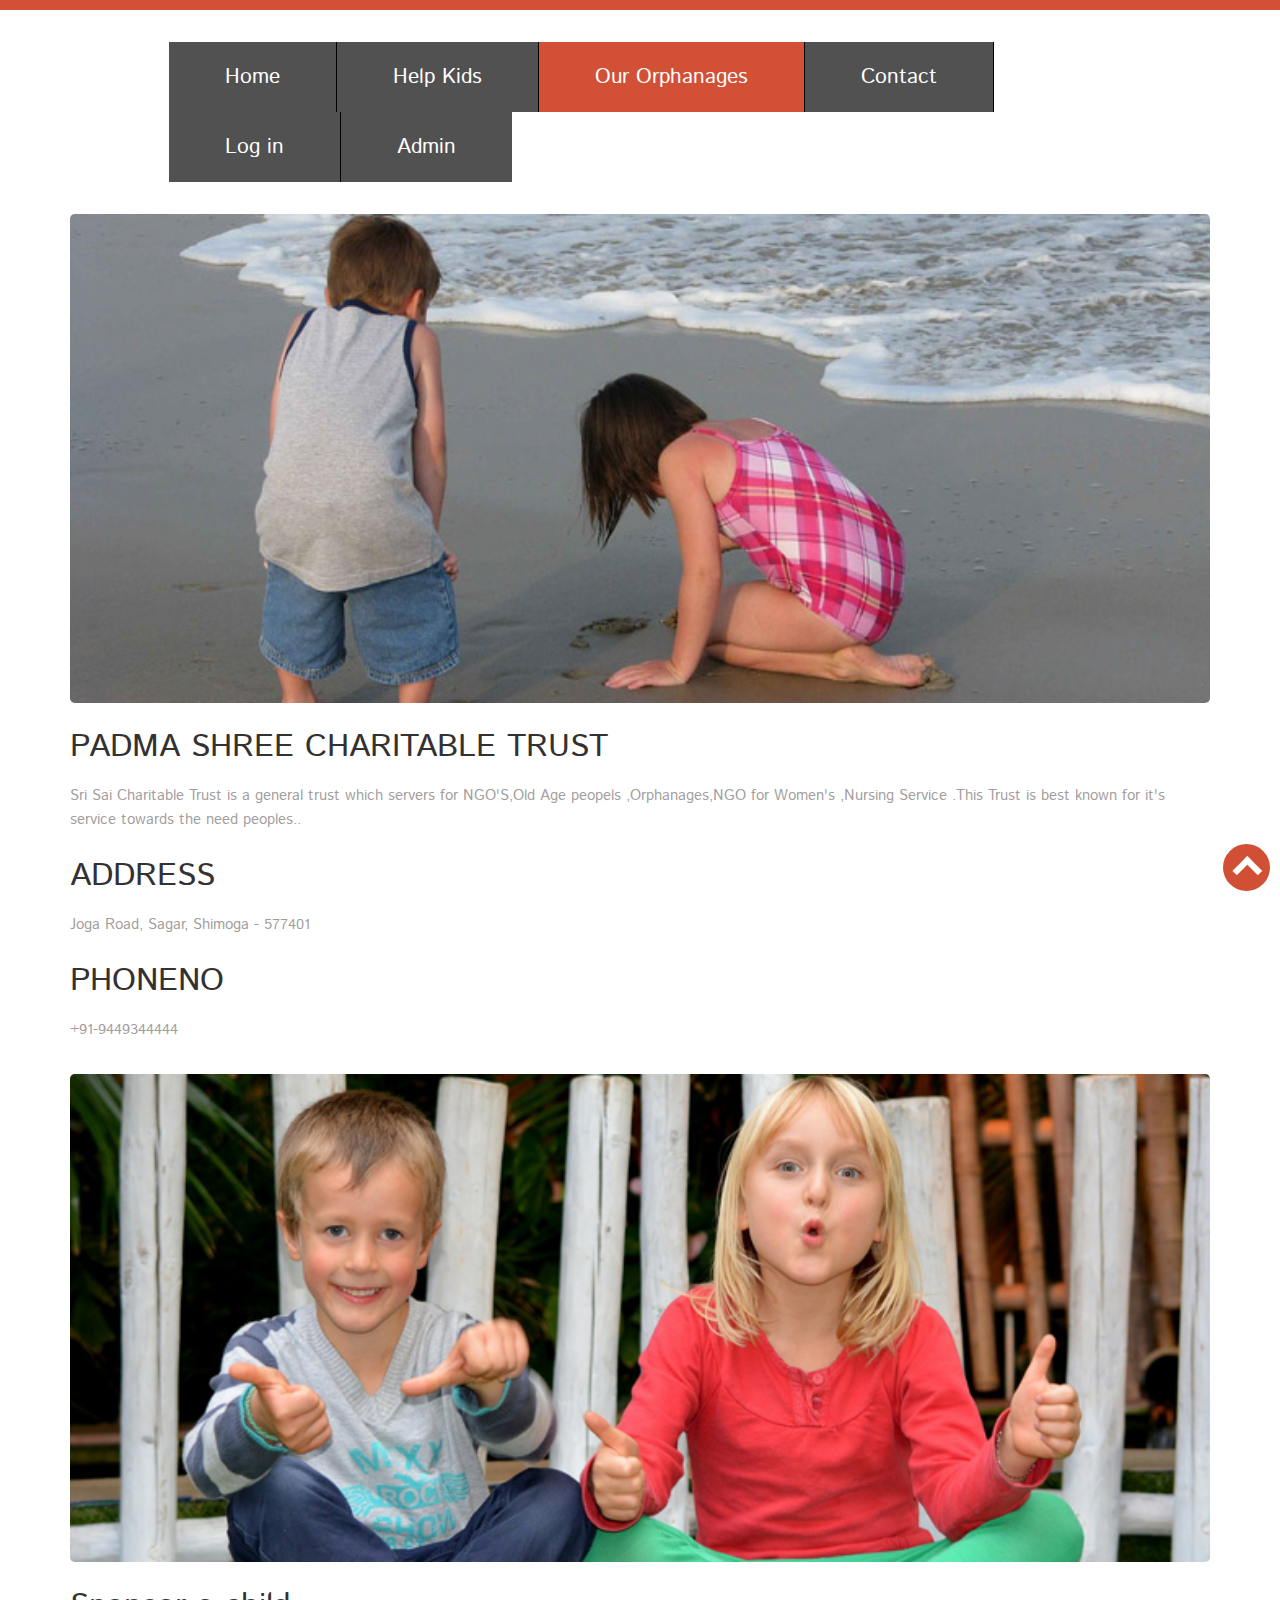
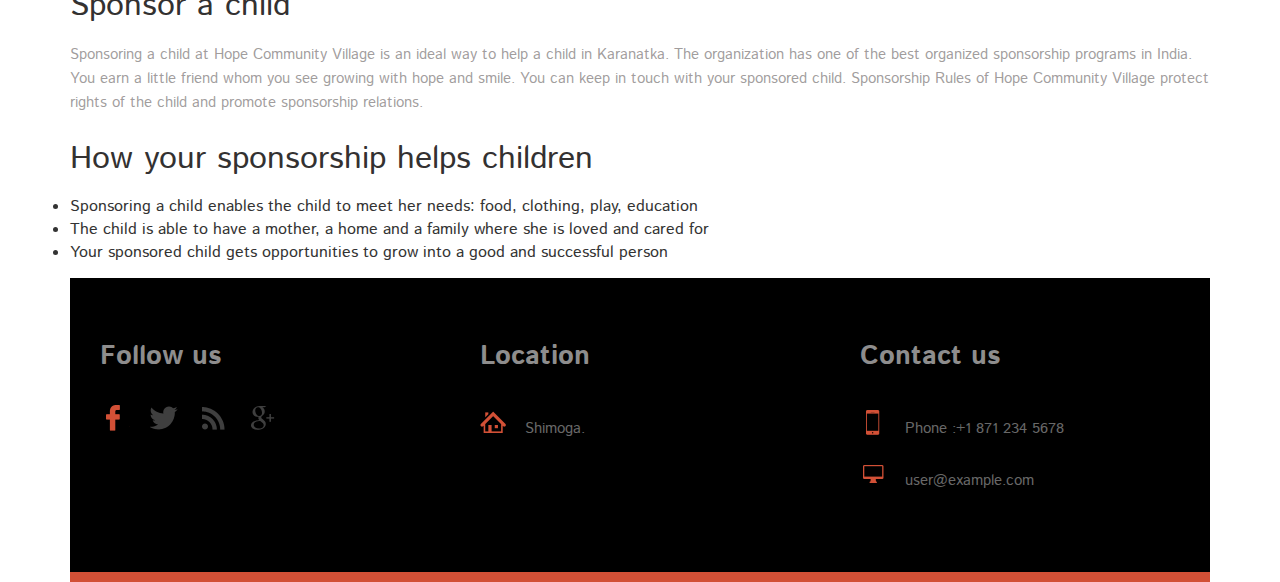
<file: orphanage/padmashreetrust.html>
<!--A Design by W3layouts
Author: W3layout
Author URL: http://w3layouts.com
License: Creative Commons Attribution 3.0 Unported
License URL: http://creativecommons.org/licenses/by/3.0/
-->
<!DOCTYPE html>
<html>
<head>
<title>Orphananage Helping</title>
<meta name="viewport" content="width=device-width, initial-scale=1">
<meta http-equiv="Content-Type" content="text/html; charset=utf-8" />
<meta name="keywords" content="Orphans Care Responsive web template, Bootstrap Web Templates, Flat Web Templates, Andriod Compatible web template, 
Smartphone Compatible web template, free webdesigns for Nokia, Samsung, LG, SonyErricsson, Motorola web design" />
<script type="application/x-javascript"> addEventListener("load", function() { setTimeout(hideURLbar, 0); }, false); function hideURLbar(){ window.scrollTo(0,1); } </script>
<script src="js/jquery-1.11.0.min.js"></script>
<link href="css/bootstrap.css" rel='stylesheet' type='text/css' />
<link href='http://fonts.googleapis.com/css?family=Istok+Web:400,700,400italic,700italic' rel='stylesheet' type='text/css'>
<!--Custom-Theme-files-->
<link href="css/style.css" rel="stylesheet" type="text/css" media="all" />
<!--Custom-Theme-files-->
<!--Start-smoth-scrolling-->
		<script type="text/javascript" src="js/move-top.js"></script>
		<script type="text/javascript" src="js/easing.js"></script>	
		<script type="text/javascript">
			jQuery(document).ready(function($) {
				$(".scroll").click(function(event){		
					event.preventDefault();
					$('html,body').animate({scrollTop:$(this.hash).offset().top},1000);
				});
			});
		</script>
<!--end-smoth-scrolling-->
</head>
<body>
	<!--Header-Starts-Here-->
	<div class="header" id="home">
		<div class="container" style="width:76%">
			<span class="menu"> </span>
			<script>
					$( "span.menu" ).click(function() {
					  $( "ul.navig" ).slideToggle( "slow", function() {
					    // Animation complete.
					  });
					});
				</script>
			<div class="navigation">
				<ul class="navig">
					<li><a href="index.html">Home</a></li>
                 	<li><a href="helpkids.html">Help Kids</a></li>
					<li class="active"><a href="ourorphanages.html">Our Orphanages</a></li>
					<li><a href="contact.html">Contact</a></li>
                 	<li><a href="login.html">Log in</a></li>
					<li><a href="admin.html">Admin</a></li>
				</ul>
			
			</div>
			<div class="clearfix"> </div>
		</div>
	</div>
	<!--Header-Ends-Here-->
	<div class="blog">
		<div class="container">
			<div class="blog-main">
				<div class="blog-top">
					<div class="blog-left">
						<div class="blog-top-left">
							<img src="images/single.jpg" alt="">
							<h5>PADMA SHREE CHARITABLE TRUST</h5>
							<p>Sri Sai Charitable Trust is a general trust which servers for NGO'S,Old Age peopels ,Orphanages,NGO for Women's ,Nursing Service .This Trust is best known for it's service towards the need peoples..
							</p>
							<h5 class="bg">ADDRESS</h5>
							<p> Joga Road, Sagar, Shimoga - 577401
							</p>
							
							<h5 class="bg">PHONENO</h5>
							<p> +91-9449344444
							</p>
							
						</div>
						<div class="blog-top-left">
							<img src="images/single1.jpg" alt="">
							
								<h5>Sponsor a child</h5>

							<p>Sponsoring a child at Hope Community Village is an ideal way to help a child in Karanatka. The organization has one of the best organized sponsorship programs in India. You earn a little friend whom you see growing with hope and smile. You can keep in touch with your sponsored child. Sponsorship Rules of Hope Community Village protect rights of the child and promote sponsorship relations.</p>
							
							<h5 class="bg">How your sponsorship helps children</h5>
							

							<p> <li>Sponsoring a child enables the child to meet her needs: food, clothing, play, education</li>
								<li>The child is able to have a mother, a home and a family where she is loved and cared for</li>
								<li>Your sponsored child gets opportunities to grow into a good and successful person</li></p>

						</div>
						
	<!--end-blog-->
	<div class="footer" style="background-color:#000;">
			<div class="container">
				<div class="footer-main">
					<div class="col-md-4 footer-left">
						<h3>Follow us</h3>
						<ul>
							<li><a href="#" class="active"><span class="fb"> </span></a></li>
							<li><a href="#"><span class="twit"> </span></a></li>
							<li><a href="#"><span class="c"> </span></a></li>
							<li><a href="#"><span class="g"> </span></a></li>
						</ul>
					</div>
					<div class="col-md-4 footer-right">
						<h3>Location</h3>
						<ul>
							<li><span class="ads"> </span><p>Shimoga.</p></li>
						</ul>
					</div>
					<div class="col-md-4 footer-right">
						<h3>Contact us</h3>
						<ul>
							<li><span class="ph"> </span><p>Phone :+1 871 234 5678</p></li>
							<li><span class="mail"> </span><p><a href="mailto:example@email.com">user@example.com</a></p></li>
						</ul>
					</div>
					<div class="clearfix"></div>
				</div>
			</div>
			<a href="#home" id="toTop" class="scroll" style="display: block;"> <span id="toTopHover" style="opacity: 1;"> </span></a>
		</div>
</body>
</html>
</file>
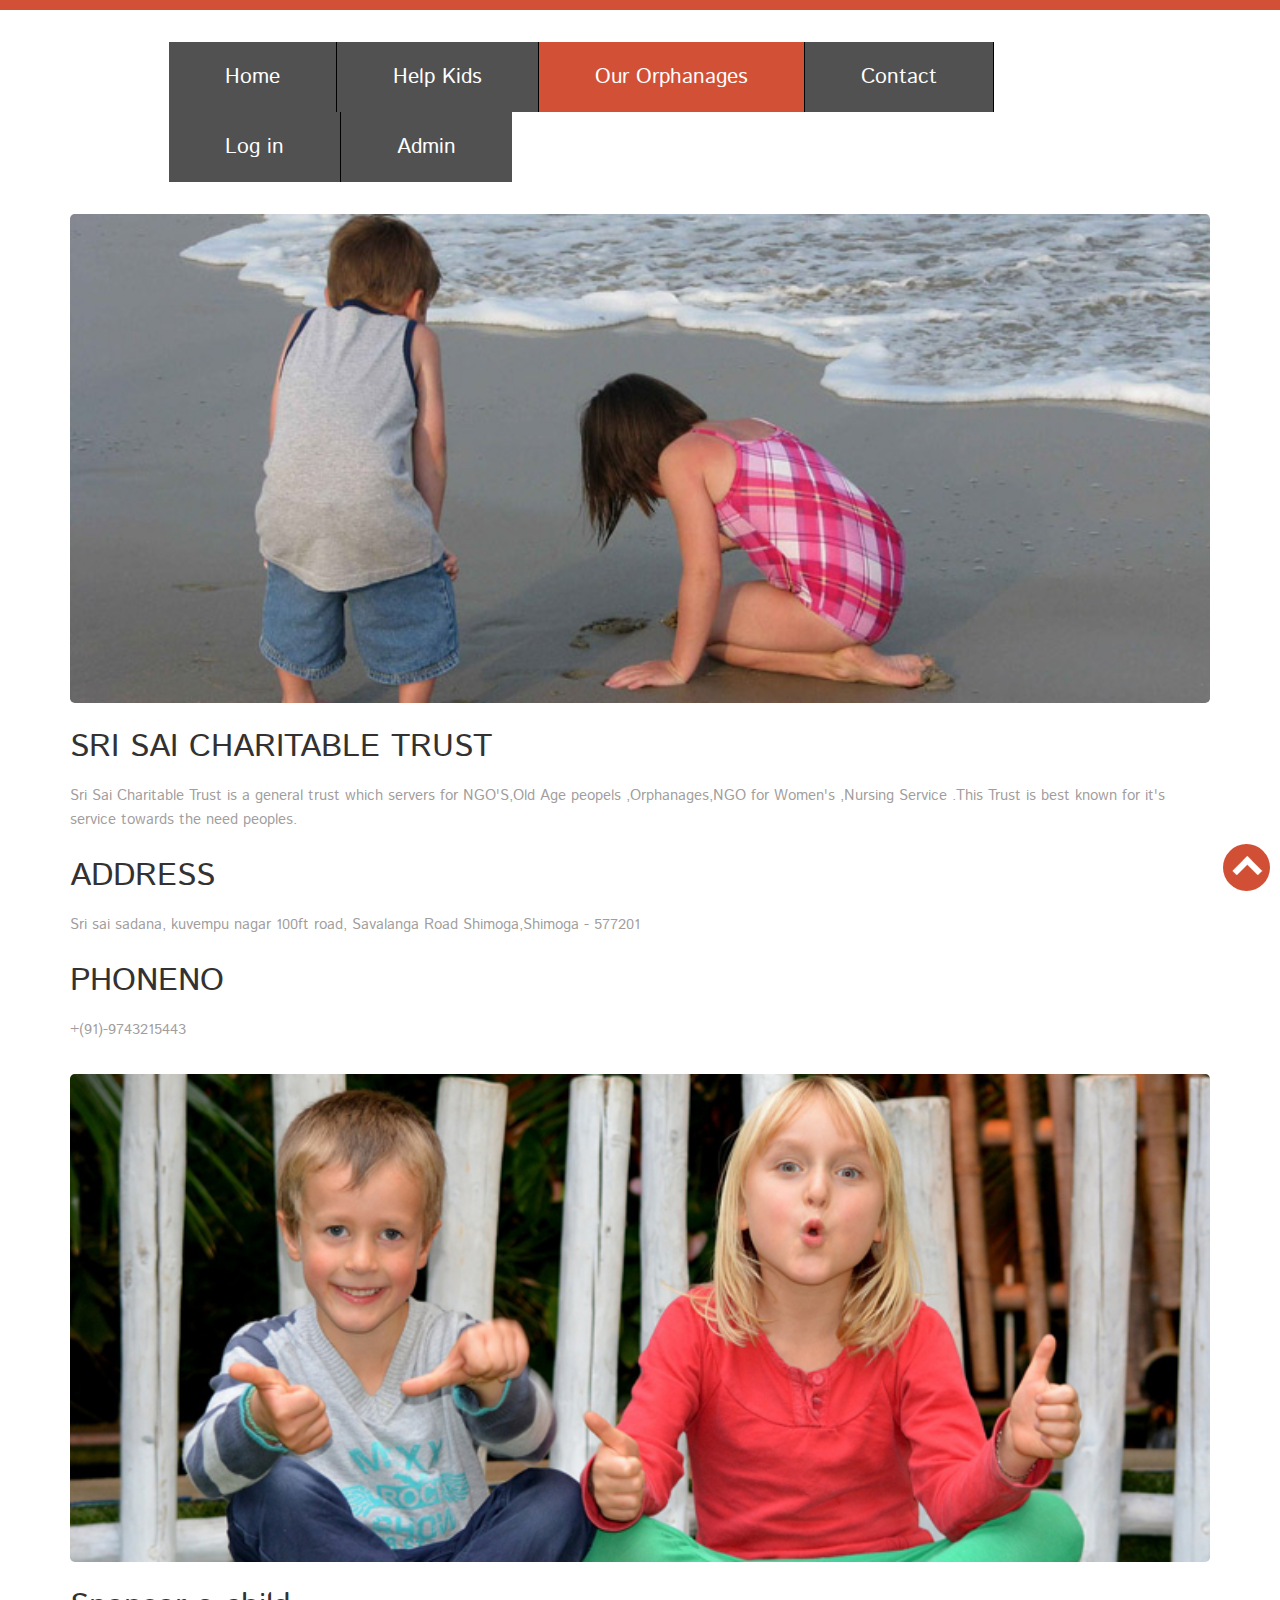
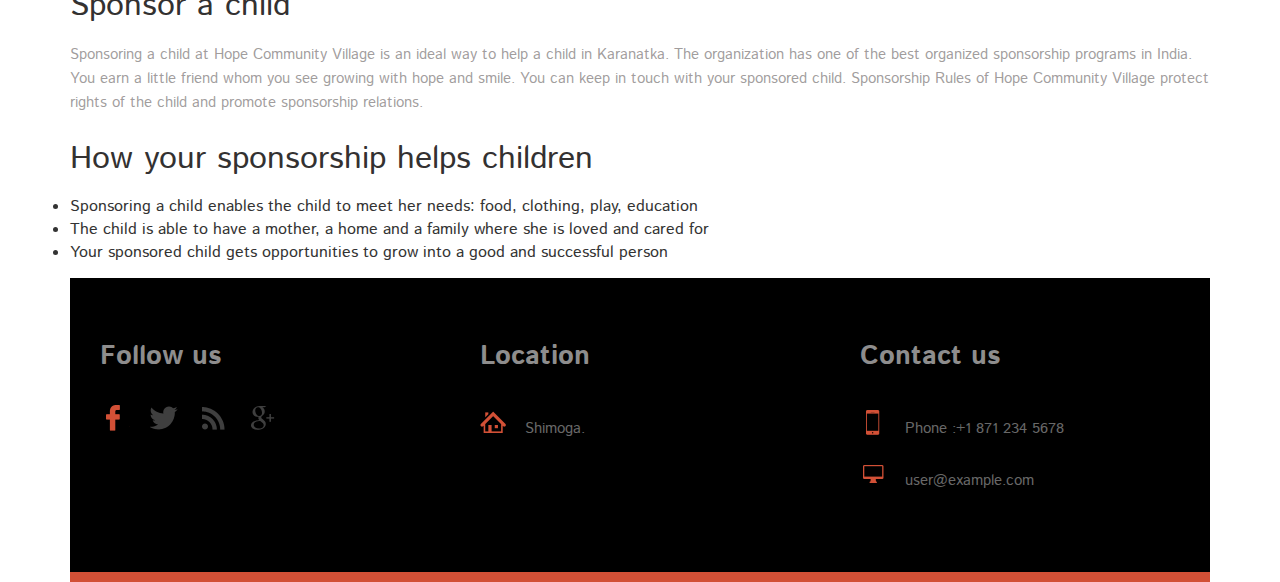
<file: orphanage/srisaitrust.html>
<!--A Design by W3layouts
Author: W3layout
Author URL: http://w3layouts.com
License: Creative Commons Attribution 3.0 Unported
License URL: http://creativecommons.org/licenses/by/3.0/
-->
<!DOCTYPE html>
<html>
<head>
<title>Orphananage Helping</title>
<meta name="viewport" content="width=device-width, initial-scale=1">
<meta http-equiv="Content-Type" content="text/html; charset=utf-8" />
<meta name="keywords" content="Orphans Care Responsive web template, Bootstrap Web Templates, Flat Web Templates, Andriod Compatible web template, 
Smartphone Compatible web template, free webdesigns for Nokia, Samsung, LG, SonyErricsson, Motorola web design" />
<script type="application/x-javascript"> addEventListener("load", function() { setTimeout(hideURLbar, 0); }, false); function hideURLbar(){ window.scrollTo(0,1); } </script>
<script src="js/jquery-1.11.0.min.js"></script>
<link href="css/bootstrap.css" rel='stylesheet' type='text/css' />
<link href='http://fonts.googleapis.com/css?family=Istok+Web:400,700,400italic,700italic' rel='stylesheet' type='text/css'>
<!--Custom-Theme-files-->
<link href="css/style.css" rel="stylesheet" type="text/css" media="all" />
<!--Custom-Theme-files-->
<!--Start-smoth-scrolling-->
		<script type="text/javascript" src="js/move-top.js"></script>
		<script type="text/javascript" src="js/easing.js"></script>	
		<script type="text/javascript">
			jQuery(document).ready(function($) {
				$(".scroll").click(function(event){		
					event.preventDefault();
					$('html,body').animate({scrollTop:$(this.hash).offset().top},1000);
				});
			});
		</script>
<!--end-smoth-scrolling-->
</head>
<body>
	<!--Header-Starts-Here-->
	<div class="header" id="home">
		<div class="container" style="width:76%">
			<span class="menu"> </span>
			<script>
					$( "span.menu" ).click(function() {
					  $( "ul.navig" ).slideToggle( "slow", function() {
					    // Animation complete.
					  });
					});
				</script>
			<div class="navigation">
				<ul class="navig">
					<li><a href="index.html">Home</a></li>
                 	<li><a href="helpkids.html">Help Kids</a></li>
					<li class="active"><a href="ourorphanages.html">Our Orphanages</a></li>
					<li><a href="contact.html">Contact</a></li>
                 	<li><a href="login.html">Log in</a></li>
					<li><a href="admin.html">Admin</a></li>
				</ul>
			
			</div>
			<div class="clearfix"> </div>
		</div>
	</div>
	<!--Header-Ends-Here-->
	<div class="blog">
		<div class="container" >
			<div class="blog-main">
				<div class="blog-top">
					<div class="blog-left">
						<div class="blog-top-left">
							<img src="images/single.jpg" alt="">
							<h5>SRI SAI CHARITABLE TRUST</h5>
							<p>Sri Sai Charitable Trust is a general trust which servers for NGO'S,Old Age peopels ,Orphanages,NGO for Women's ,Nursing Service .This Trust is best known for it's service towards the need peoples.
							</p>
							<h5 class="bg">ADDRESS</h5>
							<p>Sri sai sadana, kuvempu nagar 100ft road, Savalanga Road Shimoga,Shimoga - 577201
							</p>
							
							<h5 class="bg">PHONENO</h5>
							<p> +(91)-9743215443
							</p>
						</div>
						<div class="blog-top-left">
							<img src="images/single1.jpg" alt="">
							<h5>Sponsor a child</h5>

							<p>Sponsoring a child at Hope Community Village is an ideal way to help a child in Karanatka. The organization has one of the best organized sponsorship programs in India. You earn a little friend whom you see growing with hope and smile. You can keep in touch with your sponsored child. Sponsorship Rules of Hope Community Village protect rights of the child and promote sponsorship relations.</p>
							
							<h5 class="bg">How your sponsorship helps children</h5>
							

							<p> <li>Sponsoring a child enables the child to meet her needs: food, clothing, play, education</li>
								<li>The child is able to have a mother, a home and a family where she is loved and cared for</li>
								<li>Your sponsored child gets opportunities to grow into a good and successful person</li></p>
						</div>
						
	<!--end-blog-->
	<div class="footer" style="background-color:#000;">
			<div class="container">
				<div class="footer-main">
					<div class="col-md-4 footer-left">
						<h3>Follow us</h3>
						<ul>
							<li><a href="#" class="active"><span class="fb"> </span></a></li>
							<li><a href="#"><span class="twit"> </span></a></li>
							<li><a href="#"><span class="c"> </span></a></li>
							<li><a href="#"><span class="g"> </span></a></li>
						</ul>
					</div>
					<div class="col-md-4 footer-right">
						<h3>Location</h3>
						<ul>
							<li><span class="ads"> </span><p>Shimoga.</p></li>
						</ul>
					</div>
					<div class="col-md-4 footer-right">
						<h3>Contact us</h3>
						<ul>
							<li><span class="ph"> </span><p>Phone :+1 871 234 5678</p></li>
							<li><span class="mail"> </span><p><a href="mailto:example@email.com">user@example.com</a></p></li>
						</ul>
					</div>
					<div class="clearfix"></div>
				</div>
			</div>
			<a href="#home" id="toTop" class="scroll" style="display: block;"> <span id="toTopHover" style="opacity: 1;"> </span></a>
		</div>
</body>
</html>
</file>
<file: orphanage/css/adminstyle.css>
@import url(http://fonts.googleapis.com/css?family=Roboto:400,100);
.login-card {
  padding: 40px;
  width: 395px;
  background-color: #F7F7F7;
  margin: 0 auto 10px;
  border-radius: 2px;
  box-shadow: 0px 2px 2px rgba(0, 0, 0, 0.3);
  overflow: hidden;
}

.login-card h1 {
  font-weight: 100;
  text-align: center;
  font-size: 2.3em;
}

.login-card input[type=submit] {
  width: 100%;
  display: block;
  margin-bottom: 10px;
  position: relative;
}

.login-card input[type=text], input[type=password] {
  height: 44px;
  font-size: 16px;
  width: 100%;
  margin-bottom: 10px;
  -webkit-appearance: none;
  background: #fff;
  border: 1px solid #d9d9d9;
  border-top: 1px solid #c0c0c0;
  /* border-radius: 2px; */
  padding: 0 8px;
  box-sizing: border-box;
  -moz-box-sizing: border-box;
}

.login-card input[type=text]:hover, input[type=password]:hover {
  border: 1px solid #b9b9b9;
  border-top: 1px solid #a0a0a0;
  -moz-box-shadow: inset 0 1px 2px rgba(0,0,0,0.1);
  -webkit-box-shadow: inset 0 1px 2px rgba(0,0,0,0.1);
  box-shadow: inset 0 1px 2px rgba(0,0,0,0.1);
}

.login {
  text-align: center;
  font-size: 14px;
  font-family: 'Arial', sans-serif;
  font-weight: 700;
  height: 36px;
  padding: 0 8px;
/* border-radius: 3px; */
/* -webkit-user-select: none;
  user-select: none; */
}

.login-submit {
  /* border: 1px solid #3079ed; */
  border: 0px;
  color: #fff;
  text-shadow: 0 1px rgba(0,0,0,0.1); 
  background-color: #4d90fe;
  /* background-image: -webkit-gradient(linear, 0 0, 0 100%,   from(#4d90fe), to(#4787ed)); */
}

.login-submit:hover {
  /* border: 1px solid #2f5bb7; */
  border: 0px;
  text-shadow: 0 1px rgba(0,0,0,0.3);
  background-color: #357ae8;
  /* background-image: -webkit-gradient(linear, 0 0, 0 100%,   from(#4d90fe), to(#357ae8)); */
}



.login-card a {
  text-decoration: none;
  color: #666;
  font-weight: 400;
  text-align: center;
  display: inline-block;
  opacity: 0.6;
  transition: opacity ease 0.5s;
}

.login-card a:hover {
  opacity: 1;
}

.login-help {
  width: 100%;
  text-align: center;
  font-size: 12px;
}
</file>
<file: orphanage/css/loginstyle.css>
body{
	margin:0;
	color:#6a6f8c;
	background:#c8c8c8;
	font:600 16px/18px 'Open Sans',sans-serif;
}
*,:after,:before{box-sizing:border-box}
.clearfix:after,.clearfix:before{content:'';display:table}
.clearfix:after{clear:both;display:block}
a{color:inherit;text-decoration:none}

.login-wrap{
	width:100%;
	margin:auto;
	max-width:525px;
	min-height:670px;
	position:relative;
	background:url(https://raw.githubusercontent.com/khadkamhn/day-01-login-form/master/img/bg.jpg) no-repeat center;
	box-shadow:0 12px 15px 0 rgba(0,0,0,.24),0 17px 50px 0 rgba(0,0,0,.19);
}
.login-html{
	width:100%;
	height:100%;
	position:absolute;
	padding:90px 70px 50px 70px;
	background:rgba(40,57,101,.9);
}
.login-html .sign-in-htm,
.login-html .sign-up-htm{
	top:0;
	left:0;
	right:0;
	bottom:0;
	position:absolute;
	-webkit-transform:rotateY(180deg);
	        transform:rotateY(180deg);
	-webkit-backface-visibility:hidden;
	        backface-visibility:hidden;
	-webkit-transition:all .4s linear;
	transition:all .4s linear;
}
.login-html .sign-in,
.login-html .sign-up,
.login-form .group .check{
	display:none;
}
.login-html .tab,
.login-form .group .label,
.login-form .group .button{
	text-transform:uppercase;
}
.login-html .tab{
	font-size:22px;
	margin-right:15px;
	padding-bottom:5px;
	margin:0 15px 10px 0;
	display:inline-block;
	border-bottom:2px solid transparent;
}
.login-html .sign-in:checked + .tab,
.login-html .sign-up:checked + .tab{
	color:#fff;
	border-color:#1161ee;
}
.login-form{
	min-height:345px;
	position:relative;
	-webkit-perspective:1000px;
	        perspective:1000px;
	-webkit-transform-style:preserve-3d;
	        transform-style:preserve-3d;
}
.login-form .group{
	margin-bottom:15px;
}
.login-form .group .label,
.login-form .group .input,
.login-form .group .button{
	width:100%;
	color:#fff;
	display:block;
}
.login-form .group .input,
.login-form .group .button{
	border:none;
	padding:15px 20px;
	border-radius:25px;
	background:rgba(255,255,255,.1);
}
.login-form .group input[data-type="password"]{
	text-security:circle;
	-webkit-text-security:circle;
}
.login-form .group .label{
	color:#aaa;
	font-size:12px;
}
.login-form .group .button{
	background:#1161ee;
}
.login-form .group label .icon{
	width:15px;
	height:15px;
	border-radius:2px;
	position:relative;
	display:inline-block;
	background:rgba(255,255,255,.1);
}
.login-form .group label .icon:before,
.login-form .group label .icon:after{
	content:'';
	width:10px;
	height:2px;
	background:#fff;
	position:absolute;
	-webkit-transition:all .2s ease-in-out 0s;
	transition:all .2s ease-in-out 0s;
}
.login-form .group label .icon:before{
	left:3px;
	width:5px;
	bottom:6px;
	-webkit-transform:scale(0) rotate(0);
	        transform:scale(0) rotate(0);
}
.login-form .group label .icon:after{
	top:6px;
	right:0;
	-webkit-transform:scale(0) rotate(0);
	        transform:scale(0) rotate(0);
}
.login-form .group .check:checked + label{
	color:#fff;
}
.login-form .group .check:checked + label .icon{
	background:#1161ee;
}
.login-form .group .check:checked + label .icon:before{
	-webkit-transform:scale(1) rotate(45deg);
	        transform:scale(1) rotate(45deg);
}
.login-form .group .check:checked + label .icon:after{
	-webkit-transform:scale(1) rotate(-45deg);
	        transform:scale(1) rotate(-45deg);
}
.login-html .sign-in:checked + .tab + .sign-up + .tab + .login-form .sign-in-htm{
	-webkit-transform:rotate(0);
	        transform:rotate(0);
}
.login-html .sign-up:checked + .tab + .login-form .sign-up-htm{
	-webkit-transform:rotate(0);
	        transform:rotate(0);
}

.hr{
	height:2px;
	margin:60px 0 50px 0;
	background:rgba(255,255,255,.2);
}
.foot-lnk{
	text-align:center;
}
</file>
<file: orphanage/css/style.css>
/*
Author: W3layout
Author URL: http://w3layouts.com
License: Creative Commons Attribution 3.0 Unported Please
License URL: http://creativecommons.org/licenses/by/3.0/
*/
h4, h5, h6,
h1, h2, h3 {margin-top: 0;}
ul, ol {margin: 0;}
p {margin: 0;}
html, body{
   font-family: 'Istok Web', sans-serif;
   font-size: 100%;
   background:#fff; 
}
body a{
	transition:0.5s all;
	-webkit-transition:0.5s all;
	-moz-transition:0.5s all;
	-o-transition:0.5s all;
	-ms-transition:0.5s all;
}
/*-- Header Part Starts Here ---*/
.header {
	text-align: center;
	border-top: 10px solid #d25036;
}
.navigation {
	margin-top: 2em;
}
ul.navig{
	padding:0;
}
ul.navig li:nth-child(6) {
	border-right: none;
}	
ul.navig li {
	list-style: none;
	display: inline-block;
	float: left;
	background: #515151;
	border-right: 1px solid #000;
}
ul.navig li a {
	color: #fff;
	font-size: 21px;
	display: block;
	padding: 25px 56px;
}
ul.navig li a:hover,ul.navig li.active a{
	background:#d25036;
	 transition: all 0.3s ease; 
     -webkit-transition: all 0.3s ease;
     -moz-transition: all 0.3s ease;
     -o-transition: all 0.3s ease;
     text-decoration:none;
}
@media (max-width:768px){
	span.menu{
		display: block;
		width:33px;
		height:33px;
		background:url(../images/m-icon.png)no-repeat;
		cursor: pointer;
		margin: 0 auto;
	}
	.cleare{
		clear:both;
	}
	ul.navig{
		display: none;
		background:#fff;
		text-align:center;
	}
	ul.navig li{
		display:block;
		float: none;
	}
	ul.navig li a{
		color:#fff;
		display:block;
		border-bottom:1px solid #fff;
		background: #515151;
		padding: 5px 0px;
	}
	.navigation{
		float:none;
		width:100%;
		margin-top:6px;
	}
	.header {
	padding-top:20px;
	}
	ul.navig li{
	padding-left: 0em;
	}
	ul.navig li a:hover, ul.navig li a.active {
	color:#716A72
	}
}
/*--Header-Part-Ends-Here--*/
/*--logo-Part-starts-Here--*/
.logo-main {
	text-align: center;
}
.logo {
	padding: 3em 0px;
}
/*--logo-Part-Ends-Here--*/
/*--banner-Part-starts-Here--*/
/*------------------ Slider Part starts Here----------*/
.slider{
	background:url(../images/slide-banner.jpg)no-repeat;
	background-size: cover;
	-webkit-background-size: cover;
	-o-background-size: cover;
	-ms-background-size: cover;
	-moz-background-size: cover;
	min-height:300px;
}
#slider2,
#slider3 {
  box-shadow: none;
  -moz-box-shadow: none;
  -webkit-box-shadow: none;
  margin: 0 auto;
}
.rslides_tabs {
  list-style: none;
  padding: 0;
  background: rgba(0,0,0,.25);
  box-shadow: 0 0 1px rgba(255,255,255,.3), inset 0 0 5px rgba(0,0,0,1.0);
  -moz-box-shadow: 0 0 1px rgba(255,255,255,.3), inset 0 0 5px rgba(0,0,0,1.0);
  -webkit-box-shadow: 0 0 1px rgba(255,255,255,.3), inset 0 0 5px rgba(0,0,0,1.0);
  font-size: 18px;
  list-style: none;
  margin: 0 auto 50px;
  max-width: 540px;
  padding: 10px 0;
  text-align: center;
  width: 100%;
}
.rslides_tabs li {
  display: inline;
  float: none;
  margin-right: 1px;
}
.rslides_tabs a {
  width: auto;
  line-height: 20px;
  padding: 9px 20px;
  height: auto;
  background: transparent;
  display: inline;
}
.rslides_tabs li:first-child {
  margin-left: 0;
}
.rslides_tabs .rslides_here a {
  background: rgba(255,255,255,.1);
  color: #fff;
  font-weight: bold;
}
.events {
  list-style: none;
}
.callbacks_container {
  position: relative;
  float: left;
  width: 100%;
}
.callbacks {
  position: relative;
  list-style: none;
  overflow: hidden;
  width: 100%;
  padding: 0;
  margin: 0;
}
.callbacks li {
  position: absolute;
  width: 100%;
  left: 0;
  top: 0;
}
.callbacks img {
  position: relative;
  z-index: 1;
  height: auto;
  border: 0;
}
.callbacks .caption {
	display: block;
	position: absolute;
	z-index: 2;
	font-size: 20px;
	text-shadow: none;
	color: #fff;
	left: 0;
	right: 0;
	padding: 10px 20px;
	margin: 0;
	max-width: none;
	top: 10%;
	text-align: center;
}
.callbacks_nav {
  	position: absolute;
	-webkit-tap-highlight-color: rgba(0,0,0,0);
	top: 100%;
	left: 46%;
	opacity: 0.7;
	z-index: 3;
	text-indent: -9999px;
	overflow: hidden;
	text-decoration: none;
	height: 36px;
	width: 36px;
	background: transparent url("../images/arrow.png") no-repeat left top;
}
.callbacks_nav:active {
  opacity: 1.0;
}
.callbacks_nav.next {
  left: auto;
  background-position: right top;
  right: 46%;
}
#slider3-pager a {
  display: inline-block;
}
#slider3-pager span{
  float: left;
}
#slider3-pager span{
	width:100px;
	height:15px;
	background:#fff;
	display:inline-block;
	border-radius:30em;
	opacity:0.6;
}
#slider3-pager .rslides_here a {
  background: #FFF;
  border-radius:30em;
  opacity:1;
}
#slider3-pager a {
  padding: 0;
}
#slider3-pager li{
	display:inline-block;
}
.rslides {
  position: relative;
  list-style: none;
  overflow: hidden;
  width: 100%;
  padding: 0;
  margin: 0;
}
.rslides li {
  -webkit-backface-visibility: hidden;
  position: absolute;
  display: none;
  width: 100%;
  left: 0;
  top: 0;
}
.rslides li{
  position: relative;
  display: block;
  float: left;
}
.rslides img {
  height: auto;
  border-radius:200px;
  -webkit-border-radius:200px;
  -moz-border-radius:200px;
  -o-border-radius:200px;
}
.callbacks_tabs {
	list-style: none;
	position: absolute;
	top: 90%;
	z-index: 999;
	left: 75%;
	padding: 0;
	margin: 0;
	display: block;
}
.slider-top{
	text-align: center;
	margin-bottom:2.5em;
}
.slider-top p.below{
	font-size: 14px;
	color: #fff;
	font-weight: 100;
}
.slider-top h3{
	font-size:20px;
	font-weight:400;
	margin:10px 0px;
	color:#fff;
}
.slider-top ul.social-slide{
	display:inline-flex;
	margin: 0px;
	padding: 0px;
}
.callbacks_tabs li{
	display:inline-block;
}
@media screen and (max-width: 600px) {
  .callbacks_nav {
    top: 47%;
    }
}
/*----*/
.callbacks_tabs a{
 visibility: hidden;
}
.callbacks_tabs a:after {
  content: "\f111";
  font-size:0;
  font-family: FontAwesome;
  visibility: visible;
  display: block;
  height:18px;
  width:18px;
  display:inline-block;
  border:2px solid #fff;
  border-radius: 30px;
  -webkit-border-radius: 30px;
  -moz-border-radius: 30px;
  -o-border-radius: 30px;
  -ms-border-radius: 30px;
  background:#fff;
}
.callbacks_here a:after{
	border:2px solid #d25036;
	background:#d25036;
}
ul.callbacks_tabs.callbacks2_tabs {
	display: none;
}
/*--Slider-Part-Ends-Here--*/
.banner-1{
	background:url(../images/bnr-1.jpg) no-repeat;
	background-size:100% 100%;
	min-height:800px;
}
.banner-2{
	background:url(../images/bnr-2.jpg) no-repeat;
	background-size:100% 100%;
	min-height:800px;
}
.banner-3{
	background:url(../images/bnr-3.jpg) no-repeat;
	background-size:100% 100%;
	min-height:800px;
}
/*--banner-Part-Ends-Here--*/
/*--child-Part-starts-Here--*/
.child{
	padding:4em 0px;
}
.child-main h1 {
	color: #686767;
	font-size: 2.5em;
	margin: 0;
	font-weight: 500;
	line-height: 1.25em;
	width: 61%;
}
.child-main p{
	color:#686767;
	font-size:16px;
	line-height:1.7em;
	margin-top:2em;
}
/*--child-Part-Ends-Here--*/
/*--servive-Part-starts-Here--*/
.servive-left h3{
	color:#686767;
	font-size:2em;
	font-weight:700;
	margin:0;
}
.servive-left h4 {
	color: #686767;
	font-size: 17px;
	font-weight: 600;
	margin: 18px 0px;
	line-height: 1.45em;
}
.servive-left p {
	color: rgba(104, 103, 103, 0.8);
	font-size: 14px;
	font-weight: 600;
	line-height: 1.7em;
}
.servive {
	padding-bottom: 4em;
}
.servive-right h4 {
	color: #d14f35;
	font-size: 20px;
	font-weight: 600;
	line-height: 1.25em;
	margin: 0;
}
.servive-right p {
	color: rgba(104, 103, 103, 0.8);
	font-size: 14px;
	font-weight: 600;
	line-height: 1.7em;
	margin-top:1.1em;
}
.s-btn {
	margin-top:1.8em;
}
.s-btn a,.h-btn a,.w-btn a{
	color: #fff;
	padding: 8px 28px;
	outline: none;
	font-size: 16px;
	background: #d14f35;
	transition: 0.5s all;
	-webkit-transition: 0.5s all;
	-moz-transition: 0.5s all;
	-o-transition: 0.5s all;
	-ms-transition: 0.5s all;
}
.s-btn a:hover,.h-btn a:hover,.w-btn a:hover{
	text-decoration: none;
	background: #686767;
}
/*--servive-Part-Ends-Here--*/
/*--mission-Part-starts-Here--*/
.mission {
	padding: 1em 0px 4em 0px;
}
.mission-left h3{
	color:#686767;
	font-size:1.6em;
	margin:0px 0px 21px 0px;
	font-weight:700;
}
.mission-two h4 {
	color: #d14f35;
	font-size: 17px;
	font-weight: 700;
	line-height: 1.4em;
	margin: 0;
}
.col-md-6.mission-two {
	padding: 0;
}
.mission-two p{
	color: rgba(104, 103, 103, 0.8);
	font-size: 14px;
	font-weight: 600;
	line-height: 1.7em;
	margin-top: 1.1em;
}
.m-btn{
	margin-top:1.5em;
}
.m-btn a {
	color: #686767;
	padding: 5px 0px;
	outline: none;
	font-size: 17px;
	font-weight: 700;
	transition: 0.5s all;
	-webkit-transition: 0.5s all;
	-moz-transition: 0.5s all;
	-o-transition: 0.5s all;
	-ms-transition: 0.5s all;
}
.m-btn a:hover {
	text-decoration: none;
	color:#d14f35;
	margin-left:13px;
}
/*--mission-Part-Ends-Here--*/
/*--help-Part-starts-Here--*/
.help{
	background:url(../images/help-banner.jpg) no-repeat;
	background-size:100% 100%;
	min-height:500px;
}
.help-main{
	text-align:center;
	margin-top: 10%;
}
.help-main h3{
	color: #fff;
	font-size: 2.5em;
	font-weight: 700;
	margin-bottom: 1.35em;
}
.help-main p {
	color: #fff;
	font-size: 15px;
	width: 78%;
	margin: 0 auto;
	line-height: 1.8em;
}
.h-btn {
	margin-top: 3em;
}
/*--help-Part-Ends-Here--*/
/*--footer-Part-Ends-Here--*/
.footer{
	padding:4em 0px;
	border-bottom: 10px solid #d25036;
}
.footer-left h3,.footer-right h3{
	font-size:1.7em;
	margin:0;
	font-weight:700;
	color:#8e8d8d;
}
.footer-left ul,.footer-right ul{
	padding:0;
	margin-top:2em;
}
.footer-left ul li{
	list-style:none;
	display:inline-block;
	margin-right: 15px;
}
.footer-left ul li a span,.footer-right ul li span{
	background:url(../images/footer-sprit.png) no-repeat;
	width:30px;
	height:28px;
	display: inline-block;
	vertical-align: middle;
	transition:0.5s all;
	-webkit-transition:0.5s all;
	-moz-transition:0.5s all;
	-o-transition:0.5s all;
	-ms-transition:0.5s all;
}
.footer-left ul li a span.fb{
	background-position:0px 0px;
}
.footer-left ul li a span.twit{
	background-position:-30px 0px;
}
.footer-left ul li a span.c{
	background-position:-60px 0px;
}
.footer-left ul li a span.g{
	background-position:-90px 0px;
}
.footer-left ul li a span.fb:hover,.footer-left ul li a.active span.fb{
	background-position:0px -28px;
}
.footer-left ul li a span.twit:hover{
	background-position:-30px -28px;
}
.footer-left ul li a span.c:hover{
	background-position:-60px -28px;
}
.footer-left ul li a span.g:hover{
	background-position:-90px -28px;
}
.footer-right ul li{
	list-style:none;
	display:block;
	margin-bottom: 15px;
}
.footer-right ul li span.ads{
	background-position:-120px 0px;
}
.footer-right ul li span.ph{
	background-position:-150px 0px;
}
.footer-right ul li span.mail{
	background-position:-180px 0px;
}
.footer-right ul li p a{
	color: #686868;
}
.footer-right ul li p a:hover{
	text-decoration:none;
	color:#d25036;
}
.footer-right ul li p {
	color: #686868;
	font-size: 15px;
	display: inline-block;
	vertical-align: middle;
	width: 49%;
	margin-left: 1em;
	line-height: 1.6em;
}
.footer-text {
	margin-top: 10px;
}
.footer-text p{
	color: #686868;
	font-size: 15px;
	font-weight: 700;
}
.footer-text p a {
	color: #d14f35;
}
.footer-text p a:hover {
	color: #686868;
	transition: 0.5s all;
	-webkit-transition: 0.5s all;
	-moz-transition: 0.5s all;
	-ms-transition: 0.5s all;
	-o-transition: 0.5s all;
	text-decoration: none;
}
/*--footer-Part-Ends-Here--*/
#toTop {
	display: none;
	text-decoration: none;
	position: fixed;
	bottom: 10px;
	right: 10px;
	overflow: hidden;
	width: 47px;
	height: 47px;
	border: none;
	text-indent: 100%;
	background: url(../images/up-arrow.png) no-repeat 8.8px 12px #d14f35;
	border-radius: 50%;
	-webkit-border-radius: 50%;
	-moz-border-radius: 50%;
	-o-border-radius: 50%;
	-ms-border-radius: 50%;
}
/*--contact-Part-starts-Here--*/
.contact-main h3{
	color: #686767;
	font-size: 2.6em;
	font-weight: 700;
	text-align: center;
	margin: 0px;
}
.contact-top {
	margin-top: 2.5em;
}
.contact-top iframe {
	width: 100%;
	height: 400px;
}
.contact-top p {
	font-size: 16px;
	color: rgba(104, 103, 103, 0.8);
	line-height: 1.8em;
	margin-top: 1.5em;
}
.contact-one {
	margin-top: 2em;
}
.c-left {
	float: left;
	width: 20%;
}
.c-right {
	float: right;
	width: 80%;
}
.c-right h5, .c-right p {
	color:rgba(104, 103, 103, 0.8);
	font-size: 16px;
	line-height: 1.5em;
}
.c-left span {
	background: url(../images/contact-sprit.png) no-repeat;
	width: 34px;
	height: 34px;
	display: block;
	margin: 0 auto;
}
.c-left span.adrs {
	background-position: 0px 0px;
}
.c-left span.ph {
	background-position: -34px 0px;
}
.c-left span.mail {
	background-position: -68px 0px;
}
.c-right p {
	margin-top: 0 !important;
}
.c-right p span {
	display: block;
}
.c-right p a {
	color: rgba(104, 103, 103, 0.8);
	font-size: 16px;
}
.c-right p a:hover {
	color: #d14f35;
	text-decoration: none;
	transition: 0.5s all;
	-webkit-transition: 0.5s all;
	-moz-transition: 0.5s all;
	-o-transition: 0.5s all;
	-ms-transition: 0.5s all;
}
.contact-left-text input[type="text"] {
	width: 100%;
	color: #898888;
	outline: none;
	font-family: 'Lato', sans-serif;
	font-size: 16px;
	padding: 18px 16px;
	margin-bottom: 1em;
	border: solid 1px #D5D4D4;
	-webkit-appearance: none;
	letter-spacing: 1px;
}
.contact-left-text textarea {
	resize: none;
	width: 100%;
	margin: 0 auto;
	color: #898888;
	font-size: 16px;
	font-family: 'Exo', sans-serif;
	outline: none;
	padding: 15px 14px;
	border: solid 1px #D5D4D4;
	min-height: 13.2em;
	-webkit-appearance: none;
	letter-spacing: 1px;
}
.contact-but {
	text-align: center;
}
.contact-but input[type="submit"] {
	border: none;
	outline: none;
	color: #fff;
	background: #d25036;
	padding: 10px 20px;
	font-family: 'Exo', sans-serif;
	font-size: 18px;
	font-weight: 600;
	margin-top: 1.5em;
	letter-spacing: 1px;
	-webkit-appearance: none;
	transition: 0.5s all;
	-webkit-transition: 0.5s all;
	-moz-transition: 0.5s all;
	-o-transition: 0.5s all;
	-ms-transition: 0.5s all;
}
.contact-but input[type="submit"]:hover {
	background: #686767;
}
.contact {
	padding: 4em 0px 1em 0px;
}
.contact-bottom {
	margin-top: 3em;
}
.contact-text {
	margin-top: 2em;
}
/*--contact-Part-Ends-Here--*/
/*--gallery-Part-starts-Here--*/
.products {
	text-align: center;
	padding: 4em 0 2em 0px;
}
.products-top {
	padding: 1em 0 2.1em;
}
.products-top h3 {
	margin: 0 0 0.3em;
	font-size: 2.6em;
	font-weight: 700;
	color: #686767;
}
.products-top p {
	margin: 0 auto;
	font-size: 1.1em;
	color: #636262;
	line-height: 1.6em;
	width: 90%;
}
.read p{
	margin: 0 auto;
	font-size: 1.2em;
	color: #FFF;
	width: 76%;
}
/*----*/
.view {
   overflow: hidden;
   position: relative;
   text-align: center;
   cursor: default;
}
.view .mask {
  position: absolute;
   overflow: hidden;
   top: 0;
   left: 0;
   height:250px;
   padding:2em 0;
}
.view img {
   display: block;
   position: relative;
}
.view h4 {
   text-transform: uppercase;
   color: #fff;
   text-align: center;
   position: relative;
   font-size: 17px;
   padding: 10px;
   background: rgba(0, 0, 0, 0.8);
   margin: 20px 0 0 0;
}
.view p {
   font-style: italic;
   font-size: 12px;
   position: relative;
   color: #fff;
   padding: 10px 20px 20px;
   text-align: center;
}
.view-tenth img {
   -webkit-transform: scaleY(1);
   -moz-transform: scaleY(1);
   -o-transform: scaleY(1);
   -ms-transform: scaleY(1);
   transform: scaleY(1);
   -webkit-transition: all 0.7s ease-in-out;
   -moz-transition: all 0.7s ease-in-out;
   -o-transition: all 0.7s ease-in-out;
   -ms-transition: all 0.7s ease-in-out;
   transition: all 0.7s ease-in-out;
}
.view-tenth .mask {
   background-color:#d25036;
   -webkit-transition: all 0.5s linear;
   -moz-transition: all 0.5s linear;
   -o-transition: all 0.5s linear;
   -ms-transition: all 0.5s linear;
   transition: all 0.5s linear;
   -ms-filter: "progid: DXImageTransform.Microsoft.Alpha(Opacity=0)";
   filter: alpha(opacity=0);
   opacity: 0;
}
.view-tenth h4 {
   border-bottom: 1px solid #E9C78C;
   background: transparent;
   margin:40px 40px 0px 40px;
   -webkit-transform: scale(0);
   -moz-transform: scale(0);
   -o-transform: scale(0);
   -ms-transform: scale(0);
   transform: scale(0);
   color: #fff;
   -webkit-transition: all 0.5s linear;
   -moz-transition: all 0.5s linear;
   -o-transition: all 0.5s linear;
   -ms-transition: all 0.5s linear;
   transition: all 0.5s linear;
   -ms-filter: "progid: DXImageTransform.Microsoft.Alpha(Opacity=0)";
   filter: alpha(opacity=0);
   opacity: 0;
}
.view-tenth p {
   color: #fff;
   -ms-filter: "progid: DXImageTransform.Microsoft.Alpha(Opacity=0)";
   filter: alpha(opacity=0);
   opacity: 0;
   -webkit-transform: scale(0);
   -moz-transform: scale(0);
   -o-transform: scale(0);
   -ms-transform: scale(0);
   transform: scale(0);
   -webkit-transition: all 0.5s linear;
   -moz-transition: all 0.5s linear;
   -o-transition: all 0.5s linear;
   -ms-transition: all 0.5s linear;
   transition: all 0.5s linear;
}
.view-tenth.info {
   -ms-filter: "progid: DXImageTransform.Microsoft.Alpha(Opacity=0)";
   filter: alpha(opacity=0);
   opacity: 0;
   -webkit-transform: scale(0);
   -moz-transform: scale(0);
   -o-transform: scale(0);
   -ms-transform: scale(0);
   transform: scale(0);
   -webkit-transition: all 0.5s linear;
   -moz-transition: all 0.5s linear;
   -o-transition: all 0.5s linear;
   -ms-transition: all 0.5s linear;
   transition: all 0.5s linear;
}
.view-tenth:hover img {
   -webkit-transform: scale(10);
   -moz-transform: scale(10);
   -o-transform: scale(10);
   -ms-transform: scale(10);
   transform: scale(10);
   -ms-filter: "progid: DXImageTransform.Microsoft.Alpha(Opacity=0)";
   filter: alpha(opacity=0);
   opacity: 0;
}
.view-tenth:hover .mask {
   -ms-filter: "progid: DXImageTransform.Microsoft.Alpha(Opacity=100)";
   filter: alpha(opacity=100);
   opacity: 1;
}
.view-tenth:hover h4,.view-tenth:hover p {
   -webkit-transform: scale(1);
   -moz-transform: scale(1);
   -o-transform: scale(1);
   -ms-transform: scale(1);
   transform: scale(1);
   -ms-filter: "progid: DXImageTransform.Microsoft.Alpha(Opacity=100)";
   filter: alpha(opacity=100);
   opacity: 1;
}
.products-bottom {
	padding: 1em 0;
}
/*--gallery-Part-Ends-Here--*/
/*--who-Part-Ends-Here--*/
.who-left iframe{
	width:100%;
	height:350px;
}
.who-main h3,.staff-main h3,.what-main h3,.inspire h3 {
	margin: 0 0 0.3em;
	font-size: 2.6em;
	font-weight: 700;
	color: #686767;
	text-align:center;
}
.who {
	padding: 3.5em 0px 3em 0px;
}
.who-top {
	margin-top: 2em;
}
.who-right h4 {
	color: #d25036;
	font-size: 1.2em;
	font-weight: 700;
	line-height: 1.4em;
	margin: 0;
}
.who-right p {
	color: rgba(104, 103, 103, 0.8);
	font-size: 14px;
	font-weight: 600;
	line-height: 1.7em;
	margin-top: 1.1em;
}
/*--serve-Part-Ends-Here--*/
.serve {
	background: #d25036;
	padding: 3.5em 0px;
}
.serve-left h3 {
	margin: 0 0 0.3em;
	font-size: 2.6em;
	font-weight: 700;
	color: #fff;
}
.serve-left h4 {
	font-size: 1.15em;
	font-weight: 700;
	color: #fff;
	line-height: 1.3em;
}
.serve-left p{
	margin-top:1em;
	font-size: 16px;
	font-weight: 400;
	line-height:1.6em;
	color: #fff;
}
.serve-right-left ul{
	padding:0;
	margin-top: 3.5em;
}
.serve-right-left ul li{
	list-style-image: url(../images/fd.png);
	margin: 0px 0px 12px 18px;
}
.serve-right-left ul li a{
	font-size:15px;
	color:#fff;
}
.serve-right-left ul li a:hover{
	color:#fff;
	text-decoration:none;
	margin-left: 1em;
}
.staff-top-left img {
	width: 100%;
}
.staff {
	padding: 4.5em 0px 2em 0px;
}
.staff-top {
	margin-top: 2em;
}
.staff-main h4 {
	margin: 20px 0px 0px 0px;
	font-size: 1.2em;
	font-weight: 700;
	color: #d25036;
}
.staff-main p{
	color: rgba(104, 103, 103, 0.8);
	font-size: 14px;
	font-weight: 600;
	line-height: 1.7em;
	margin-top: 14px;
}
/*--serve-Part-Ends-Here--*/
/*--who-Part-Ends-Here--*/
/*--what-Part-starts-Here--*/
.what {
	padding: 4em 0px 2em 0px;
}
.what-top-left span{
	background:url(../images/what-sprit.png) no-repeat;
	width:62px;
	height:55px;
	display:block;
	margin:0 auto;
	transition:0.5s all;
	-webkit-transition:0.5s all;
	-moz-transition:0.5s all;
	-o-transition:0.5s all;
	-ms-transition:0.5s all;
}
.what-top-left span.heart{
	background-position:0px 0px;
}
.what-top-left span.gift{
	background-position:-60px 0px;
}
.what-top-left span.leaf{
	background-position:-113px 0px;
}
.what-top-left span.heart:hover{
	background-position:0px -55px;
}
.what-top-left span.gift:hover{
	background-position:-60px -55px;
}
.what-top-left span.leaf:hover{
	background-position:-113px -55px;
}
.what-top-left {
	text-align: center;
}
.what-top-left h4{
	color: #d25036;
	font-size: 1.45em;
	font-weight: 700;
	margin: 30px 0px 0px 0px;
}
.what-top-left p {
	color: rgba(104, 103, 103, 0.8);
	font-size: 16px;
	font-weight: 600;
	line-height: 1.7em;
	margin-top: 10px;
}
.w-btn{
	margin-top:1.8em;
}
.what-top {
	margin-top: 2em;
}
/*--inspiring-Part-starts-Here--*/
.inspire-left img{
	width:100%;
	opacity: 1.0;
    filter: alpha(opacity=100); 
}
.inspire-left img:hover{
	width:100%;
	opacity: 0.4;
    filter: alpha(opacity=40);
    transition:0.5s all;
	-webkit-transition:0.5s all;
	-moz-transition:0.5s all;
	-o-transition:0.5s all;
	-ms-transition:0.5s all;
}
.inspire-top {
	margin-top: 2em;
}
.inspiring {
	padding: 4em 0px;
}
/*--inspiring-Part-Ends-Here--*/
/*--what-Part-Ends-Here--*/
/*--error-Part-starts-Here--*/
.error-btn {
	margin: 1em 0px 0px 0em;
}
.error-btn a {
	color: #fff;
	background: #262626;
	padding: 1em 2em;
	transition: 0.5s all;
	-webkit-transition: 0.5s all;
	-moz-transition: 0.5s all;
	-ms-transition: 0.5s all;
	-o-transition: 0.5s all;
	outline: none;
	text-decoration: none;
	border-radius: 0.3em;
	-webkit-border-radius: 0.3em;
	-moz-border-radius: 0.3em;
	-o-border-radius: 0.3em;
	-ms-border-radius: 0.3em;
}
.error-btn a:hover {
	background: #d25036;
	text-decoration:none;
}
.error-main h3 {
	font-size: 15em;
	color: #d25036;
	font-weight: 700;
	margin: 0px;
}
.error-main p {
	color: #262626;
	font-size: 2.8em;
}
.error {
	padding: 10em 0px 8em 0px;
}
.error-main {
	text-align: center;
}
/*--error-Part-Ends-Here--*/
/*--assist-Part-starts-Here--*/
.assist {
	background: #d25036;
	padding: 5em 0px;
	text-align:center;
}
.assist-main h4{
	color:#fff;
	font-weight:400;
	font-size:1.5em;
	margin: 10px 0px 0px 0px;
}
.assist-main h3{
	font-size: 2.4em;
	font-weight: 700;
	color:#fff;
	margin:0px;
}
.assist-main p{
	color:#fff;
	font-size:17px;
	margin-top:20px;
}
.a-btn a {
	color: #d25036;
	padding: 8px 28px;
	outline: none;
	font-size: 16px;
	background:#fff;
	transition: 0.5s all;
	-webkit-transition: 0.5s all;
	-moz-transition: 0.5s all;
	-o-transition: 0.5s all;
	-ms-transition: 0.5s all;
}
.a-btn a:hover {
	text-decoration: none;
	background: #686767;
	color:#fff;
}
.a-btn{
	margin-top:3em;
}
/*--assist-Part-Ends-Here--*/
/*--single-Part-Ends-Here--*/
.reply {
	margin-top: 3em;
}
.reply h4 {
	color: #61b3de;
	font-size: 1.8em;
	margin-bottom: 1.2em;
	font-weight: 400;
	font-family: 'Raleway', sans-serif;
}
.reply input[type="text"] {
	width: 48%;
	color: #898888;
	outline: none;
	font-family: 'Arimo', sans-serif;
	font-size: 16px;
	padding: 10px 10px;
	margin: 0px 10px 1em 0px;
	border: solid 1px #D5D4D4;
	-webkit-appearance: none;
}
.reply textarea {
	resize: none;
	width: 98%;
	color: #898888;
	font-size: 16px;
	font-family: 'Arimo', sans-serif;
	outline: none;
	padding: 10px 10px;
	border: solid 1px #D5D4D4;
	min-height: 12em;
	-webkit-appearance: none;
}
.reply input[type="submit"] {
	border: none;
	outline: none;
	color: #fff;
	background: #61b3de;
	padding: 11px 20px;
	font-family: 'Arimo', sans-serif;
	font-size: 15px;
	font-weight: 600;
	margin-top: 1.2em;
	-webkit-appearance: none;
	border-radius: 0.3em;
	-webkit-border-radius: 0.3em;
	-moz-border-radius: 0.3em;
	-o-border-radius: 0.3em;
}
.reply input[type="submit"]:hover {
	background: #e51e35;
	transition: 0.5s all;
	-webkit-transition: 0.5s all;
	-moz-transition: 0.5s all;
	-ms-transition: 0.5s all;
	-o-transition: 0.5s all;
}
.blog-top-left p span{
	font-weight:600;
	color: rgba(51, 49, 49, 0.7);
}
.cmts-main-left img {
	width: 100%;
	border-radius: 0;
}
.col-md-10.cmts-main-right {
	width: 88%;
	float: right;
}
.col-md-2.cmts-main-left {
	width: 12%;
	float: left;
}
.cmts-main-right h5 {
	font-size: 1em;
	color: #4e4e4b;
	margin: 0px;
	font-weight: 600;
}
.cmnts-left a {
	font-size: 13px;
	color: rgba(78, 78, 75, 0.37);
	font-weight: 600;
}
.cmnts-left a:hover {
	color: #61b3de;
	text-decoration: none;
	transition: 0.5s all;
	-webkit-transition: 0.5s all;
	-moz-transition: 0.5s all;
	-ms-transition: 0.5s all;
	-o-transition: 0.5s all;
}
.cmts {
	margin-top: 1em;
}
.col-md-6.cmnts-right {
	text-align: right;
}
.col-md-6.cmnts-left {
	padding: 0px;
}
.cmnts-right a {
	padding: 6px 12px;
	color: #fff;
	font-weight: 600;
	font-size: 14px;
	background: #61b3de;
	transition: 0.5s all;
	-webkit-transition: 0.5s all;
	-moz-transition: 0.5s all;
	-ms-transition: 0.5s all;
	-o-transition: 0.5s all;
	outline: none;
	border-radius: 0.3em;
	-webkit-border-radius: 0.3em;
	-moz-border-radius: 0.3em;
	-o-border-radius: 0.3em;
}
.comments-main {
	margin-bottom: 20px;
	background: rgba(153, 153, 153, 0.15);
	padding: 22px 0px;
	border-radius: 0.3em;
	-webkit-border-radius: 0.3em;
	-moz-border-radius: 0.3em;
	-o-border-radius: 0.3em;
}
.comments {
	margin-top: 3em;
}
.cmnts-right a:hover {
	background: #e51e35;
	text-decoration: none;
}
.blog-left h5 {
	color: #333131;
	margin: 20px 0px 0px 0px;
	font-size: 2em;
	font-weight: 300;
	line-height: 1.5em;
}
.blog-left p {
	color: rgba(113, 107, 107, 0.66);
	margin: 0px;
	font-size: 15px;
	font-weight: 400;
	margin-top: 13px;
	line-height: 1.6em;
}
.blog-top-left p span {
	font-weight: 600;
	color: rgba(51, 49, 49, 0.7);
}
.blog-left img {
	border-radius: 0.3em;
	width: 100%;
	-webkit-border-radius: 0.3em;
	-moz-border-radius: 0.3em;
	-o-border-radius: 0.3em;
	-ms-border-radius: 0.3em;
}
.blog-top-left {
	margin-top: 2em;
}
.comments h4 {
	color: #61b3de;
	font-size: 1.8em;
	margin-bottom: 1.2em;
	font-weight: 400;
}
/*--single-Part-Ends-Here--*/
/*--starts-media-quaries--*/
@media (max-width:1366px){
.banner-1,.banner-2,.banner-3 {
	min-height: 700px;
}
.error {
	padding: 8em 0px 6em 0px;
}
.error-main h3 {
	font-size: 14em;
}
.error-main p {
	font-size: 2.45em;
}
}
@media (max-width:1280px){
.banner-1,.banner-2,.banner-3 {
	min-height: 650px;
}
.error {
	padding: 6em 0px 4em 0px;
}
.error-main h3 {
	font-size: 12em;
}
.error-main p {
	font-size: 2.16em;
}
ul.navig li a {
	padding: 20px 56px;
}	
}
@media (max-width:1024px){
.logo {
	padding: 2em 0px;
}
.error-main h3 {
	font-size: 12em;
}
.error-btn a {
	padding: 10px 1.5em;
}
.error-main p {
	font-size: 2.1em;
}
.what-top-left h4 {
	font-size: 1.25em;
	margin: 25px 0px 0px 0px;
}
.what-top-left p {
	line-height: 1.6em;
}
.who-right h4 {
	font-size: 1.1em;
}
.assist-main h3 {
	font-size: 2em;
}
.assist {
	padding: 4em 0px;
}
.inspiring {
	padding: 3em 0px 4em 0px;
}
.who-right p {
	margin-top: 1em;
	line-height: 1.6em;
}
.serve-left h3 {
	font-size: 2em;
}
.staff-main h4 {
	margin: 15px 0px 0px 0px;
	font-size: 1em;
}
.staff-main p {					
	font-size: 13px;
	line-height: 1.6em;
	margin-top: 10px;
}
.serve {
	padding: 3.1em 0px;
}
.staff {
	padding: 3.5em 0px 1.25em 0px;
}
.serve-left p {
	font-size: 15px;
}
.serve-left h4 {
	font-size: 1.1em;
}
.serve-right-left ul li a {
	font-size: 14px;
}
.serve-right-left ul li {
	margin: 0px 0px 12px 2px;
}
.c-left span.adrs {
	background-position: 3px 0px;
}
.c-right {
	width: 83%;
}
.c-right h5, .c-right p {
	font-size: 15px;
}
.contact-main h3,.who-main h3, .staff-main h3,
 .what-main h3, .inspire h3,.products-top h3{
	font-size: 2.1em;
}
.contact-top {
	margin-top: 2em;
}
.contact-top iframe {
	height: 300px;
}
.products-top p {
	line-height: 1.5em;
}
.products-top {
	padding: 1em 0 1em;
}
.products {
	padding: 2.5em 0 1.5em 0px;
}
.c-left span {
	width: 30px;
	height: 30px;
	background-size: 290%;
}
.c-right h5, .c-right p {
	font-size: 13px;
}
.c-left span.ph {
	background-position: -28px 0px;
}
.c-left span.mail {
	background-position: -57px 0px;
}
.c-right {
	width: 80%;
}
.c-left {
	width: 13%;
}
.banner-1, .banner-2, .banner-3 {
	min-height: 500px;
}
.child-main h1 {
	font-size: 2.25em;
	width: 50%;
}
.child {
	padding: 3.5em 0px;
}
.child-main p {
	margin-top: 1.5em;
}
.servive-left h4 {
	margin: 14px 0px;
}
.servive-right p {
	margin-top: 0.85em;
}
.s-btn {
	margin-top: 1.6em;
}	
.mission-one img {
	width: 100%;
}
.mission-two h4 {
	font-size: 16px;
}
.mission-two p {
	font-size: 13px;
	margin-top: 9px;
}
.s-btn a, .h-btn a, .w-btn a {
	padding: 5px 23px;
}
.m-btn a {
	font-size: 16px;
}
.help-main h3 {
	margin-bottom: 0.7em;
}
.help {
	min-height: 410px;
}
.help-main {
	margin-top: 8%;
}
.help-main p {
	width: 90%;
}
.callbacks_tabs {
	top: 87%;
}
.callbacks_tabs a:after {
	height: 16px;
	width: 16px;
}
.footer-right ul li p {
	width: 60%;
}
.footer {
	padding: 3em 0px;
}
ul.navig li a {
	padding: 15px 39px;
}
.view .mask {
	height: 196px;
	padding: 0em 0;
}
.blog-left h5 {
	font-size: 1.2em;
	}
}
@media (max-width:768px){
.col-md-2.cmts-main-left {
	width: 15%;
	float: none;
	margin: 0 auto;
}
.col-md-10.cmts-main-right {
	width: 97%;
	float: none;
	margin: 0 auto;
	text-align: center;
}
.col-md-6.cmnts-right {
	text-align: center;
	margin-top: 1em;
}
.logo-main img {
	width: 27%;
}
.of-my {
	margin: 0 auto;
}
.error-main h3 {
	font-size: 10em;
}
.error-btn {
	margin: 10px 0px 0px 0em;
}
.error {
	padding: 3em 0px 2em 0px;
}
.error-main p {
	font-size: 1.8em;
}
.error-btn a {
	padding: 8px 1.3em;
}
.view-tenth {
	margin: 0em 0 1.5em;
}
.products-top p {
	font-size: 1em;
}
.products-bottom {
	padding: 5px 0;
}
.products {
	padding: 5px 0 0em 0px;
}
.view-tenth img {
	transition: none;
}
.view .mask {
	left: 160px;
	height: 255px;
	width: 53.6%;
	padding: 2em 0;
}
.what-top {
	margin-top: 1.2em;
}
.what-top-left h4 {
	font-size: 1.2em;
	margin: 20px 0px 0px 0px;
}
.w-btn {
	margin-top: 1.3em;
}
.what-top-left {
	margin-bottom: 2.2em;
}
.what-top-left:nth-child(3){
	margin-bottom: 0em;
}
.who {
	padding: 1.5em 0px 2.45em 0px;
}
.what {
	padding: 1.5em 0px 0px 0px;
}
.inspire-top {
	margin-top: 1.4em;
	text-align: center;
}
.col-md-3.inspire-left {
	width: 50%;
	float: left;
	margin-bottom: 16px;
}
.assist-main h3 {
	font-size: 1.7em;
}
.assist-main h4 {
	margin: 6px 0px 0px 0px;
}
.assist-main p {
	font-size: 16px;
	margin-top: 14px;
}
.a-btn a {
	padding: 7px 17px;
}
.who-top {
	margin-top: 1em;
	text-align: center;
}
.a-btn {
	margin-top: 2em;
}
.assist {
	padding: 3em 0px;
}
.serve {
	padding: 2.3em 0px;
	text-align: center;
}
.staff-top-left img {
	width: 33%;
}
.what-top-left p {
	font-size: 15px;
	margin-top: 7px;
}
.staff-main h4 {
	margin: 18px 0px 0px 0px;
	font-size: 1.1em;
}
.staff-main p {
	font-size: 14px;
	margin-top: 5px;
}
.col-md-3.staff-top-left {
	margin-bottom: 20px;
}
.staff-top {
	margin-top: 1.4em;
}
.staff {
	padding: 2.5em 0px 10px 0px;
}
.col-md-3.staff-top-left:nth-child(4){
	margin-bottom: 0px;
}
.serve-left h3 {
	font-size: 1.75em;
	margin: 0 0 0.7em;
}
.serve-left p {
	font-size: 16px;
	margin-top: 10px;
}
.serve-right-left ul li {
	margin: 0px 0px 12px 16em;
	width: 33%;
	text-align: left;
}
.staff-top {
	margin-top: 1em;
	text-align: center;
}
.serve-right-left ul {
	margin-top: 1.8em;
}
.serve-right-left ul li a {
	font-size: 15px;
}
.serve-left h4 {
	font-size: 1.15em;
}
.who-right p {
	margin-top: 10px;
	font-size: 15px;
}
.who-right h4 {
	font-size: 1.05em;
}
.col-md-6.who-right {
	margin-top: 15px;
}
.who-left iframe {
	height: 250px;
}
.logo {
	padding: 1.5em 0px;
}
.banner-1, .banner-2, .banner-3 {
	min-height: 400px;
}
.contact-main h3,.who-main h3, .staff-main h3, 
.what-main h3, .inspire h3,.products-top h3{
	font-size: 1.8em;
}
.c-left {
	width: 22%;
	margin: 5px auto;
	float:none;
}
.contact-top p {
	font-size: 15px;
	text-align: center;
}
.contact-left-text input[type="text"] {
	width: 92%;
	font-size: 15px;
	padding: 14px 14px;
	margin-bottom: 11px;
}
.contact-left-text textarea {
	width: 92%;
	font-size: 15px;
	padding: 12px 12px;
	min-height: 13em;
}
.contact-but input[type="submit"] {
	padding: 8px 16px;
	font-size: 17px;
	margin-top: 1.3em;
}
.contact-left-text {
	text-align: center;
}
.c-right h5, .c-right p {
	font-size: 16px;
}
.c-right {
	width: 100%;
	text-align: center;
}
.contact-top iframe {
	height: 250px;
}
.contact-top {
	margin-top: 1.35em;
}
.contact {
	padding: 2em 0px 1em 0px;
}
.callbacks_tabs a:after {
	height: 14px;
	width: 14px;
}
.child-main {
	text-align: center;
}
.child-main h1 {
	font-size: 1.8em;
	width: 100%;
}
.child-main p {
	margin-top: 14px;
}
.servive {
	padding-bottom: 0em;
	text-align: center;
}
.child {
	padding: 3em 0px;
}
.servive-left h4 {
	margin: 9px 0px;
}
.servive-left h3 {
	margin-bottom: 21px;
}
.mission-main {
	text-align: center;
}
.mission-one img {
	width: 30%;
}
.mission-left h3 {
	margin: 0px 0px 17px 0px;
}
.col-md-6.mission-one {
	margin-bottom: 13px;
}
.col-md-6.mission-left {
	margin-bottom: 1.5em;
}
.mission {
	padding: 1em 0px 10px 0px;
}
.mission-two h4 {
	font-size: 18px;
}
.mission-two p {
	font-size: 15px;
	margin-top: 6px;
}
.servive-left h3 {
	font-size: 1.8em;
}
.help-main h3 {
	font-size: 2em;
	margin-bottom: 0.6em;
}
.help-main p {
	width: 99%;
}
.h-btn {
	margin-top: 2.2em;
}
.help {
	min-height: 360px;
}
.footer {
	padding: 2.5em 0px;
	text-align: center;
}
.footer-left ul li a span, .footer-right ul li span {
	display: block;
	margin: 0 auto;
}
.footer-right ul li p {
	display: block;
	width: 24%;
	margin: 10px auto;
}
.footer-left ul {
	margin-top: 1.5em;
}
.footer-right ul {
	margin-top: 1.3em;
}
.footer-right ul li {
	margin-bottom: 0px;
}
.col-md-4.footer-left {
	margin-bottom: 1.2em;
}
ul.navig li a:hover{
	color:#fff;
}
.col-md-4.servive-right {
	margin: 24px 0px 34px 0px;
}
}
@media (max-width:640px){
ul.navig li a {
	padding: 10px 39px;
}
.view .mask {
	left: 105px;
	width: 62%;
}
.error-main h3 {
	font-size: 8em;
}
.error-main p {
	font-size: 1.7em;
}
.error-btn {
	margin: 15px 0px 0px 0em;
}
.error-btn a {
	padding: 6px 1em;
}
.logo {
	padding: 1em 0px 1.5em 0px;
}
.contact-main h3,.who-main h3, .staff-main h3,
 .what-main h3, .inspire h3,.products-top h3{
	font-size: 1.65em;
}
.products-top p {
	font-size: 16px;
	width: 100%;
}
.what-top {
	margin-top: 1em;
}
.what-top-left h4 {
	font-size: 1.1em;
	margin: 16px 0px 0px 0px;
}
.w-btn {
	margin-top: 1.2em;
}
.what-top-left {
	margin-bottom: 2em;
}
.inspiring {
	padding: 2.5em 0px 2.5em 0px;
}
.assist-main h3 {
	font-size: 1.5em;
}
.assist-main h4 {
	font-size: 1.34em;
	margin: 10px 0px 0px 0px;
}
.assist-main p {
	font-size: 15px;
	margin-top: 12px;
}
.a-btn a {
	padding: 5px 12px;
	font-size: 15px;
}
.a-btn {
	margin-top: 1.8em;
}
.who {
	padding: 17px 0px 2.3em 0px;
}
.who-right p {
	margin-top: 6px;
}
.what-top-left span {
	width: 50px;
	height: 45px;
	background-size: 270%;
}
.what-top-left span.gift {
	background-position: -48px 0px;
}
.what-top-left span.gift:hover{
	background-position: -48px -47px;
}
.what-top-left span.leaf {
	background-position: -94px 0px;
}
.what-top-left span.leaf:hover {
	background-position: -94px -47px;
}
.what-top-left span.heart:hover {
	background-position: 0px -47px;
}
.serve-left h3 {
	font-size: 1.6em;
	margin: 0 0 0.5em;
}
.serve-right-left ul li {
	margin: 0px 0px 12px 12.5em;
	width: 50%;
}
.staff-main h4 {
	margin: 15px 0px 0px 0px;
	font-size: 1.04em;
}
.staff-top-left img {
	width: 30%;
}
.serve-right-left ul {
	margin-top: 1.5em;
}
.staff {
	padding: 2em 0px 0px 0px;
}
.who-left iframe {
	height: 210px;
}
.who-right h4 {
	font-size: 1em;
}
.contact-top iframe {
	height: 220px;
}
.contact-text {
	margin-top: 1.5em;
}
.contact-bottom {
	margin-top: 2em;
}
.contact-one {
	margin-top: 1.2em;
}
.logo-main img {
	width: 26%;
}
.banner-1, .banner-2, .banner-3 {
	min-height: 325px;
}
.child-main h1 {
	font-size: 1.65em;
	width: 78%;
	margin: auto;
	line-height: 1.1em;
}
.child {
	padding: 2.5em 0px;
}
.servive-left h3 {
	margin-bottom: 15px;
}
.footer-right ul li p {
	width: 30%;
}
}
@media (max-width:480px){
.logo-main img {
	width: 34%;
}
.col-md-3.inspire-left {
	margin-bottom: 20px;
}
.view .mask {
	left: 27px;
	width: 87%;
	padding: 1.8em 0;
}
.error-main p {
	font-size: 1.6em;
}
.error-btn a {
	padding: 6px 15px;
	font-size: 15px;
}
.error {
	padding: 2em 0px 1.5em 0px;
}
.error-main h3 {
	font-size: 7em;
}
.view-tenth {
	margin: 0em 0 1.2em;
}
.logo {
	padding: 13px 0px 1.2em 0px;
}
.contact-main h3,.who-main h3, .staff-main h3, .what-main h3, .inspire h3 {
	font-size: 1.45em;
}
.contact-top p {
	margin-top: 10px;
}
.who-top {
	margin-top: 11px;
}
.inspiring {
	padding: 2em 0px 2em 0px;
}
.what-top-left p {
	font-size: 14px;
}
.what-top-left h4 {
	font-size: 1.07em;
	margin: 13px 0px 0px 0px;
}
.who-right p {
	margin-top: 7px;
	font-size: 14px;
}
.serve-left h3 {
	font-size: 1.45em;
	margin: 0 0 0.4em;
}
.serve-left h4 {
	font-size: 1.05em;
}
.serve-left p {
	font-size: 15px;
	margin-top: 10px;
}
.serve-right-left ul {
	margin-top: 1em;
}
.serve {
	padding: 2em 0px;
}
.staff-top-left img {
	width: 28%;
}
.staff-main h4 {
	margin: 13px 0px 0px 0px;
	font-size: 1em;
}
.staff-main p {
	margin-top: 3px;
}
.staff {
	padding: 1.8em 0px 0px 0px;
}
.serve-right-left ul li {
	margin: 0px 0px 10px 7.5em;
	width: 60%;
}
.who {
	padding: 17px 0px 1.9em 0px;
}
.who-right h4 {
	font-size: 15px;
}	
.col-md-6.who-right {
	margin-top: 8px;
}
.who-left iframe {
	height: 180px;
}
.c-left {
	margin: 3px auto;
}
.contact-left-text input[type="text"] {
	width: 96%;
	font-size: 15px;
	padding: 12px 14px;
	margin-bottom: 10px;
}
.contact-left-text textarea {
	width: 96%;
	font-size: 15px;
	padding: 10px 12px;
	min-height: 12em;
}
.contact-but input[type="submit"] {
	padding: 7px 12px;
	font-size: 15px;
	margin-top: 13px;
}
.contact-bottom {
	margin-top: 1.3em;
}
.contact-top iframe {
	height: 180px;
}
.contact {
	padding: 1.1em 0px 0px 0px;
}
.contact-top {
	margin-top: 1.1em;
}
.banner-1, .banner-2, .banner-3 {
	min-height: 270px;
}	
.callbacks_tabs {
	top: 83%;
}
.callbacks_tabs a:after {
	height: 12px;
	width: 12px;
}
.child-main h1 {
	font-size: 1.5em;
	width: 100%;
}
.child-main p {
	margin-top: 10px;
}
.child {
	padding: 2.2em 0px;
}
.servive-left h3 {
	font-size: 1.65em;
}
.servive-right h4 {
	font-size: 19px;
}
.servive-left p {
	font-size: 15px;
}
.servive-right p {
	font-size: 15px;
}
.s-btn {
	margin-top: 1.3em;
}
.col-md-6.mission-one {
	margin-bottom: 8px;
}
.mission-left h3 {
	margin: 0px 0px 12px 0px;
	font-size: 1.45em;
}
.col-md-6.mission-left {
	margin-bottom: 20px;
}
.col-md-6.mission-left:nth-child(2){
	margin-bottom: 0px;
}
.mission {
	padding: 7px 0px 25px 0px;
}
.help-main h3 {
	font-size: 1.75em;
	margin-bottom: 0.6em;
}
.help {
	min-height: 410px;
}
.help-main {
	margin-top: 9.5%;
}
.mission-one img {
	width: 38%;
}
.footer-left ul {
	margin-top: 1.3em;
}
.footer-left ul li {
	margin-right: 10px;
}
.col-md-4.footer-left{
	margin-bottom: 1em;
}
.footer-left h3, .footer-right h3 {
	font-size: 1.5em;
}
.footer-right ul li p {
	width: 70%;
	margin: 7px auto;
}
.footer {
	padding: 2.3em 0px;
}
.blog-left p {
	overflow: hidden;
	height: 70px;
}
.reply input[type="text"] {
	width: 97%;
}
.col-md-2.cmts-main-left {
	width: 28%;
}
@media (max-width:320px){
.blog-top-left {
	margin-top: 1em;
}
.reply {
	margin-top: 1em;
}
.reply h4 {
	font-size: 1.2em;
}
.reply textarea {
	min-height: 9em;
}
.logo-main img {
	width: 43%;
}
.banner-1, .banner-2, .banner-3 {
	min-height: 180px;
}
.child {
	padding: 1.5em 0px;
}
.servive-left h4 {
	font-size: 16px;
	margin: 4px 0px;
}
.child-main h1 {
	font-size: 1.3em;
}
.child-main p {
	margin-top: 4px;
	overflow: hidden;
	height: 66px;
	line-height: 1.5em;
}
.servive-left h3 {
	font-size: 1.35em;
	margin-bottom: 10px;
}	
.servive-left h4 {
	font-size: 14px;
}
.servive-left p,.servive-right p {
	overflow: hidden;
	height: 45px;
	margin-top: 0.5em;
	line-height: 1.55em;
}
.servive-right h4 {
	font-size: 16px;
}
.s-btn a, .h-btn a, .w-btn a {
	padding: 5px 17px;
	font-size: 15px;
}
.mission-left h3 {
	margin: 0px 0px 10px 0px;
	font-size: 1.3em;
}
.help-main h3 {
	font-size: 1.45em;
	margin-bottom: 0.5em;
}
.h-btn {
	margin-top: 1.7em;
}
.help-main {
	margin-top: 12%;
}
.help {
	min-height: 265px;
}
.footer-left ul {
	margin-top: 1em;
}
ul.navig li a {
	padding: 7px 39px;
	font-size: 17px;
}
.callbacks_tabs {
	top: 78%;
}
.callbacks_tabs a:after {
	height: 10px;
	width: 10px;
}
.child-main h1 {
	font-size: 1.25em;
}
.mission-two p {
	overflow: hidden;
	height: 47px;
	margin-top: 1px;
}
.help-main p {
	width: 100%;
	overflow: hidden;
	height: 93px;
	line-height: 1.6em;
}
.mission {
	padding: 0px 0px 13px 0px;
}
.mission-two h4 {
	font-size: 16px;
}
.m-btn {
	margin-top: 1em;
}
.mission-one img {
	width: 55%;
}
.footer-left h3, .footer-right h3 {
	font-size: 1.35em;
}
.footer-left ul li {
	margin-right: 5px;
}
.footer-right ul {
	margin-top: 11px;
}
.footer-right ul li p {
	width: 70%;
}
.footer {
	padding: 1.8em 0px;
}
.footer-right {
	margin-bottom: 1em;
}
.footer-right:nth-child(3){
	margin-bottom:0px;
}
#toTop {
	width: 43px;
	height: 43px;
	background: url(../images/up-arrow.png) no-repeat 6px 11px #d14f35;
}
.logo {
	padding: 8px 0px 1em 0px;
}
.contact-main h3,.who-main h3, .staff-main h3,
.what-main h3, .inspire h3,.products-top h3{
	font-size: 1.3em;
}
.contact-top iframe {
	height: 150px;
}
.contact-top p {
	margin-top: 10px;
	overflow: hidden;
	height: 65px;
	line-height: 1.5em;
}
.contact-one {
	margin-top: 12px;
}
.serve-left h3 {
	font-size: 1.35em;
}
.serve-left h4 {
	font-size: 1em;
	overflow: hidden;
	height: 38px;
}
.serve-left p {
	margin-top: 8px;
	overflow: hidden;
	height: 75px;
}
.serve-right-left ul li {
	margin: 0px 0px 8px 22px;
	width: 100%;
}
.c-left {
	margin: 1px auto;
}
.c-right h5, .c-right p {
	line-height: 1.5em;
	height: 52px;
}
.contact-top {
	margin-top: 11px;
}
.contact-bottom {
	margin-top: 0em;
}
.contact-left-text input[type="text"] {
	width: 100%;
	font-size: 14px;
	padding: 8px 14px;
	margin-bottom: 8px;
}
.contact-left-text textarea {
	width: 100%;
	font-size: 14px;
	padding: 8px 12px;
	min-height: 9em;
}
.contact-but input[type="submit"] {
	padding: 6px 10px;
	font-size: 14px;
	margin-top: 10px;
}
.who-top {
	margin-top: 9px;
}
.who-left iframe {
	height: 150px;
}
.col-md-6.who-right {
	margin-top: 7px;
}
.who-right h4 {
	overflow: hidden;
	height: 40px;
}
.who-right p {
	margin-top: 10px;
	overflow: hidden;
	height: 65px;
}
.staff-top-left img {
	width: 40%;
}
.staff-main h4 {
	font-size: 15px;
}
.staff-top {
	margin-top: 12px;
}
.col-md-3.staff-top-left {
	margin-bottom: 15px;
}
.what {
	padding: 1em 0px 0px 0px;
}
.what-top-left h4 {
	font-size: 1.02em;
	margin: 12px 0px 0px 0px;
}
.what-top-left p {
	overflow: hidden;
	height: 43px;
}
.inspire-left img {
	width: 80%;
	margin-bottom: 10px;
}
.inspire-left img:hover {
	width: 80%;
}
.assist-main h3 {
	font-size: 1.11em;
}
.assist-main h4 {
	font-size: 1.07em;
	margin: 7px 0px 0px 0px;
	overflow: hidden;
	height: 15px;
}
.assist-main p {
	margin-top: 13px;
	overflow: hidden;
	height: 37px;
}
.a-btn a {
	padding: 4px 8px;
	font-size: 14px;
}
.assist {
	padding: 2.2em 0px;
}
.w-btn {
	margin-top: 1.1em;
}
.what-top {
	margin-top: 11px;
}
.products-top p {
	overflow: hidden;
	height: 42px;
	line-height: 1.4em;
}
.view .mask {
	left: 0px;
	width: 100%;
	padding: 16px 0;
}
.view-tenth h4 {
	margin: 6px 1em;
}
.view h4 {
	font-size: 13px;
}
.view-tenth {
	margin: 0em 0 1em;
}
.error-main h3 {
	font-size: 5em;
}
.error-main p {
	font-size: 1.25em;
}
.error-btn {
	margin: 9px 0px 0px 0em;
}
.error-btn a {
	padding: 5px 13px;
	font-size: 14px;
}
.error {
	padding: 1.7em 0px 1em 0px;
}
.col-md-3.inspire-left {
	width: 100%;
	float: left;
}
.col-md-3.inspire-left:nth-child(4){
	margin-bottom: 0px;
}
.footer-text p {
	font-size: 13px;
}
}
/*--end-media-quaries--*/
</file>
<file: orphanage/css/styledonate.css>
/** basic default styles **/
html { margin: 0; padding: 0; }

body { 
height: 101%; 
font-size: 62.5%; 
font-family: "Trebuchet MS", Arial, Tahoma, sans-serif; 
color: #333; 
background: #fff url('images/body-bg.jpg') 0px 0px repeat; 
padding-top: 10px; 
}

a { color: #4681da; text-decoration: none; }
a:hover { text-decoration: underline; }

h2 { 
border-bottom: 1px solid #ddd; 
border-top: 1px solid #ddd; 
color: #363636;
font-family: "Droid Serif", Georgia, serif; 
font-size: 2.6em; 
line-height: 1.8em; 
font-weight: 500; 
margin-top: 25px; 
margin-bottom: 25px; 
padding: 12px 0; 
text-align: center; 
}

h3 {
letter-spacing: -0.04em;
font-weight: bold;
font-size: 1.44em;
margin-bottom: 10px;
}

span.chyron { font-size: 1.2em; padding-top: 10px; }

/** main blocks **/
#container { 
display: block;
max-width: 800px;
margin: 0 auto; 
margin-top: 5px; 
margin-bottom: 66px;
padding: 20px 15px; 
background: #fff; 
border-radius: 6px; 
-webkit-border-radius: 6px; 
-moz-border-radius: 6px;
-webkit-box-sizing: border-box;
-moz-box-sizing: border-box; 
box-sizing: border-box;  
}


/** the form elements **/
#hongkiat-form { box-sizing: border-box; }

#hongkiat-form .txtinput { 
display: block;
font-family: "Helvetica Neue", Arial, sans-serif;
border-style: solid;
border-width: 1px;
border-color: #dedede;
margin-bottom: 20px;
font-size: 1.55em;
padding: 11px 25px;
padding-left: 55px;
width: 90%;
color: #777;
box-shadow: 0 1px 3px rgba(0, 0, 0, 0.1) inset;
-moz-box-shadow: 0 1px 3px rgba(0, 0, 0, 0.1) inset;
-webkit-box-shadow: 0 1px 3px rgba(0, 0, 0, 0.1) inset; 
transition: border 0.15s linear 0s, box-shadow 0.15s linear 0s, color 0.15s linear 0s;
-webkit-transition: border 0.15s linear 0s, box-shadow 0.15s linear 0s, color 0.15s linear 0s;
-moz-transition: border 0.15s linear 0s, box-shadow 0.15s linear 0s, color 0.15s linear 0s;
-o-transition: border 0.15s linear 0s, box-shadow 0.15s linear 0s, color 0.15s linear 0s;
}

#hongkiat-form .txtinput:focus { 
color: #333;
border-color: rgba(41, 92, 161, 0.4);
box-shadow: 0 1px 3px rgba(0, 0, 0, 0.1) inset, 0 0 8px rgba(41, 92, 161, 0.6);
-moz-box-shadow: 0 1px 3px rgba(0, 0, 0, 0.1) inset, 0 0 8px rgba(41, 92, 161, 0.6);
-webkit-box-shadow: 0 1px 3px rgba(0, 0, 0, 0.1) inset, 0 0 8px rgba(41, 92, 161, 0.6);
outline: 0 none; 
}

#hongkiat-form input#name {
background: #fff url("../images/user.png") 5px 4px no-repeat;
}
#hongkiat-form input#email {
background: #fff url("../images/email.png") 5px 4px no-repeat;
}
#hongkiat-form input#amount {
background: #fff url("../images/amt.png") 5px 4px no-repeat;
}
#hongkiat-form input#telephone {
background: #fff url("../images/phone.png") 5px 4px no-repeat;
}

#hongkiat-form textarea {
display: block;
font-family: "Helvetica Neue", Arial, sans-serif;
border-style: solid;
border-width: 1px;
border-color: #dedede;
margin-bottom: 15px;
font-size: 1.5em;
padding: 11px 25px;
padding-left: 55px;
width: 90%;
height: 180px;
color: #777;
box-shadow: 0 1px 3px rgba(0, 0, 0, 0.1) inset;
-moz-box-shadow: 0 1px 3px rgba(0, 0, 0, 0.1) inset;
-webkit-box-shadow: 0 1px 3px rgba(0, 0, 0, 0.1) inset; 
transition: border 0.15s linear 0s, box-shadow 0.15s linear 0s, color 0.15s linear 0s;
-webkit-transition: border 0.15s linear 0s, box-shadow 0.15s linear 0s, color 0.15s linear 0s;
-moz-transition: border 0.15s linear 0s, box-shadow 0.15s linear 0s, color 0.15s linear 0s;
-o-transition: border 0.15s linear 0s, box-shadow 0.15s linear 0s, color 0.15s linear 0s;
}
#hongkiat-form textarea:focus {
color: #333;
border-color: rgba(41, 92, 161, 0.4);
box-shadow: 0 1px 3px rgba(0, 0, 0, 0.1) inset, 0 0 8px rgba(40, 90, 160, 0.6);
-moz-box-shadow: 0 1px 3px rgba(0, 0, 0, 0.1) inset, 0 0 8px rgba(40, 90, 160, 0.6);
-webkit-box-shadow: 0 1px 3px rgba(0, 0, 0, 0.1) inset, 0 0 8px rgba(40, 90, 160, 0.6);
outline: 0 none; 
}
#hongkiat-form textarea.txtblock {
background: #fff url("../images/speech.png") 5px 4px no-repeat;
}

#hongkiat-form #slider { width: 60%; }

#hongkiat-form #aligned { 
box-sizing: border-box; 
float: left; 
width: 450px; 
margin-right: 50px; 
}
#hongkiat-form #aside {
	float: left;
	width: 250px;
	padding: 0;
	box-sizing: border-box;
}

#wrapping { width: 100%; box-sizing: border-box; }

span.radiobadge { display: block; margin-bottom: 8px; }
span.radiobadge label { font-size: 1.2em; padding-bottom: 4px; }

select.selmenu {
font-size: 17px;
color: #676767;
padding: 9px !important;
border: 1px solid #aaa;
width: 200px;
}

/** custom buttons **/

#buttons { display: block; padding-top: 10px; }
#buttons #resetbtn {
display: block;
float: left;
color: #515151;
text-shadow: -1px 1px 0px #fff;
margin-right: 20px;
height: 3em;
padding: 0 1em;
outline: 0;
font-weight: bold;
font-size: 1.3em;
white-space: nowrap;
word-wrap: normal;
vertical-align: middle;
cursor: pointer;
-moz-border-radius: 2px;
-webkit-border-radius: 2px;
border-radius: 2px;
background-color: #fff;
background-image: -moz-linear-gradient(top,  rgb(255,255,255) 2%, rgb(240,240,240) 2%, rgb(222,222,222) 100%);
background-image: -webkit-gradient(linear, left top, left bottom, color-stop(2%,rgb(255,255,255)), color-stop(2%,rgb(240,240,240)), color-stop(100%,rgb(222,222,222)));
background-image: -webkit-linear-gradient(top,  rgb(255,255,255) 2%,rgb(240,240,240) 2%,rgb(222,222,222) 100%);
background-image: -o-linear-gradient(top,  rgb(255,255,255) 2%,rgb(240,240,240) 2%,rgb(222,222,222) 100%);    
background-image: -ms-linear-gradient(top,  rgb(255,255,255) 2%,rgb(240,240,240) 2%,rgb(222,222,222) 100%);
background-image: linear-gradient(top,  rgb(255,255,255) 2%,rgb(240,240,240) 2%,rgb(222,222,222) 100%); 
filter: progid:DXImageTransform.Microsoft.gradient( startColorstr='#ffffff', endColorstr='#dedede',GradientType=0 );
border: 1px solid #969696;
box-shadow: 0 1px 2px rgba(144, 144, 144, 0.4);
-moz-box-shadow: 0 1px 2px rgba(144, 144, 144, 0.4);
-webkit-box-shadow: 0 1px 2px rgba(144, 144, 144, 0.4);
text-shadow: 0 1px 1px rgba(255, 255, 255, 0.75);
}

#buttons #resetbtn:hover {
text-shadow: 0 1px 1px rgba(255, 255, 255, 0.75);	
color: #818181;
background-color: #fff;
background-image: -moz-linear-gradient(top,  rgb(255,255,255) 2%, rgb(244,244,244) 2%, rgb(229,229,229) 100%);
background-image: -webkit-gradient(linear, left top, left bottom, color-stop(2%,rgb(255,255,255)), color-stop(2%,rgb(244,244,244)), color-stop(100%,rgb(229,229,229)));
background-image: -webkit-linear-gradient(top,  rgb(255,255,255) 2%,rgb(244,244,244) 2%,rgb(229,229,229) 100%);
background-image: -o-linear-gradient(top,  rgb(255,255,255) 2%,rgb(244,244,244) 2%,rgb(229,229,229) 100%); 
background-image: -ms-linear-gradient(top,  rgb(255,255,255) 2%,rgb(244,244,244) 2%,rgb(229,229,229) 100%); 
background-image: linear-gradient(top,  rgb(255,255,255) 2%,rgb(244,244,244) 2%,rgb(229,229,229) 100%); 
filter: progid:DXImageTransform.Microsoft.gradient( startColorstr='#ffffff', endColorstr='#e5e5e5',GradientType=0 );
border-color: #aeaeae;
box-shadow: inset 0 1px 0 rgba(256,256,256,0.4),0 1px 3px rgba(0,0,0,0.5);
}

#buttons #submitbtn {
display: block;
float: left;
height: 3em;
padding: 0 1em;
border: 1px solid;
outline: 0;
font-weight: bold;
font-size: 1.3em;
color:  #fff;
text-shadow: 0px 1px 0px #222;
white-space: nowrap;
word-wrap: normal;
vertical-align: middle;
cursor: pointer;
-moz-border-radius: 2px;
-webkit-border-radius: 2px;
border-radius: 2px;
border-color: #5e890a #5e890a #000;
-moz-box-shadow: inset 0 1px 0 rgba(256,256,256, .35);
-ms-box-shadow: inset 0 1px 0 rgba(256,256,256, .35);
-webkit-box-shadow: inset 0 1px 0 rgba(256,256,256, .35);
box-shadow: inset 0 1px 0 rgba(256,256,256, .35);
background-color: rgb(226,238,175);
background-image: -moz-linear-gradient(top, rgb(226,238,175) 3%, rgb(188,216,77) 3%, rgb(144,176,38) 100%);
background-image: -webkit-gradient(linear, left top, left bottom, color-stop(3%,rgb(226,238,175)), color-stop(3%,rgb(188,216,77)), color-stop(100%,rgb(144,176,38))); 
background-image: -webkit-linear-gradient(top, rgb(226,238,175) 3%,rgb(188,216,77) 3%,rgb(144,176,38) 100%);
background-image: -o-linear-gradient(top, rgb(226,238,175) 3%,rgb(188,216,77) 3%,rgb(144,176,38) 100%);
background-image: -ms-linear-gradient(top, rgb(226,238,175) 3%,rgb(188,216,77) 3%,rgb(144,176,38) 100%);
background-image: linear-gradient(top, rgb(226,238,175) 3%,rgb(188,216,77) 3%,rgb(144,176,38) 100%); 
filter: progid:DXImageTransform.Microsoft.gradient( startColorstr='#e2eeaf', endColorstr='#90b026',GradientType=0 );
}
#buttons #submitbtn:hover, #buttons #submitbtn:active {
border-color: #7c9826 #7c9826 #000;
color: #fff;
-moz-box-shadow: inset 0 1px 0 rgba(256,256,256,0.4),0 1px 3px rgba(0,0,0,0.5);
-ms-box-shadow: inset 0 1px 0 rgba(256,256,256,0.4),0 1px 3px rgba(0,0,0,0.5);
-webkit-box-shadow: inset 0 1px 0 rgba(256,256,256,0.4),0 1px 3px rgba(0,0,0,0.5);
box-shadow: inset 0 1px 0 rgba(256,256,256,0.4),0 1px 3px rgba(0,0,0,0.5);
background: rgb(228,237,189);
background: -moz-linear-gradient(top, rgb(228,237,189) 2%, rgb(207,219,120) 3%, rgb(149,175,54) 100%); 
background: -webkit-gradient(linear, left top, left bottom, color-stop(2%,rgb(228,237,189)), color-stop(3%,rgb(207,219,120)), color-stop(100%,rgb(149,175,54))); 
background: -webkit-linear-gradient(top, rgb(228,237,189) 2%,rgb(207,219,120) 3%,rgb(149,175,54) 100%); 
background: -o-linear-gradient(top, rgb(228,237,189) 2%,rgb(207,219,120) 3%,rgb(149,175,54) 100%);
 background: -ms-linear-gradient(top, rgb(228,237,189) 2%,rgb(207,219,120) 3%,rgb(149,175,54) 100%);
 background: linear-gradient(top, rgb(228,237,189) 2%,rgb(207,219,120) 3%,rgb(149,175,54) 100%); 
filter: progid:DXImageTransform.Microsoft.gradient( startColorstr='#e4edbd', endColorstr='#95af36',GradientType=0 );
}

/** @group clearfix **/
.clearfix:after { content: "."; display: block; clear: both; visibility: hidden; line-height: 0; height: 0; }
.clearfix { display: inline-block; }
 
html[xmlns] .clearfix { display: block; }
* html .clearfix { height: 1%; }
</file>
<file: orphanage/css/responsive.css>
/** all devices and responsive browser windows **/
@media screen and (max-width: 800px) {
	body {
		padding: 10px 15px;
	}
	#container {
		width: 100%;
	}
	#hongkiat-form #aligned {
		width: 100%;
		float: none;
		display: block;
	}
	#hongkiat-form #aside {
		width: 100%;
		display: block;
		float: none;
	}
	#hongkiat-form .txtinput, #hongkiat-form textarea {
		width: 85%;
	}
	#prioritycase{
		float: left;
		display: block;
	}
	#recipientcase {
		float: left;
		display: block;
		margin-right: 55px;
	}
}


/* smaller screen dropoff *******/
@media only screen and (max-width: 550px) {
 	#hongkiat-form .txtinput, #hongkiat-form textarea {
		width: 80%;
	}
}

/* iPhone Landscape ********/
@media only screen and (max-width: 480px) {
	body {
		padding: 10px 0px;
	}
	select.selmenu {
		width: 190px;
	}
}

/* iPhone portrait *******/
@media only screen and (max-width: 320px) {
	body {
		padding: 10px 0px;
	}
 	#hongkiat-form .txtinput, #hongkiat-form textarea {
		width: 70%;
	}
	#hongkiat-form #aligned {
		overflow: hidden;
	}
	select.selmenu {
		width: 160px;
	}
	#recipientcase {
		margin-right: 30px;
	}
}
</file>
